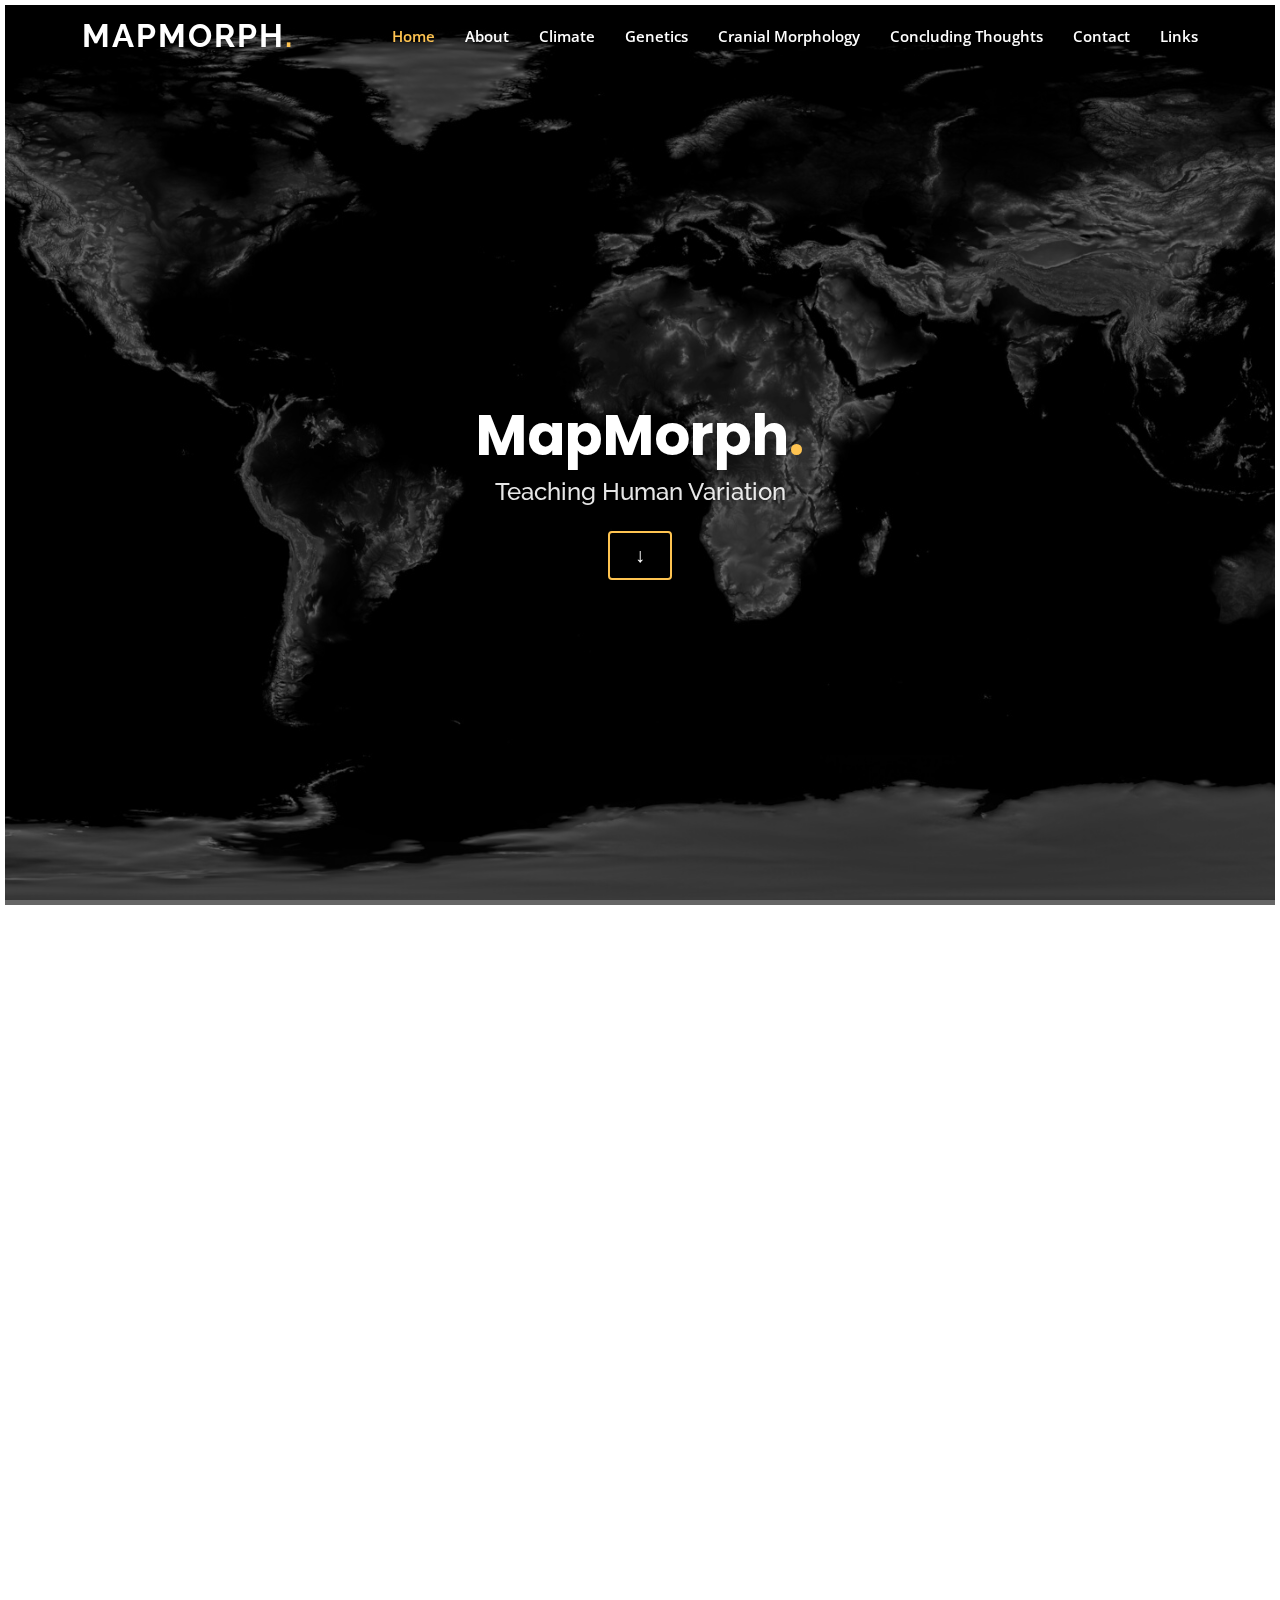
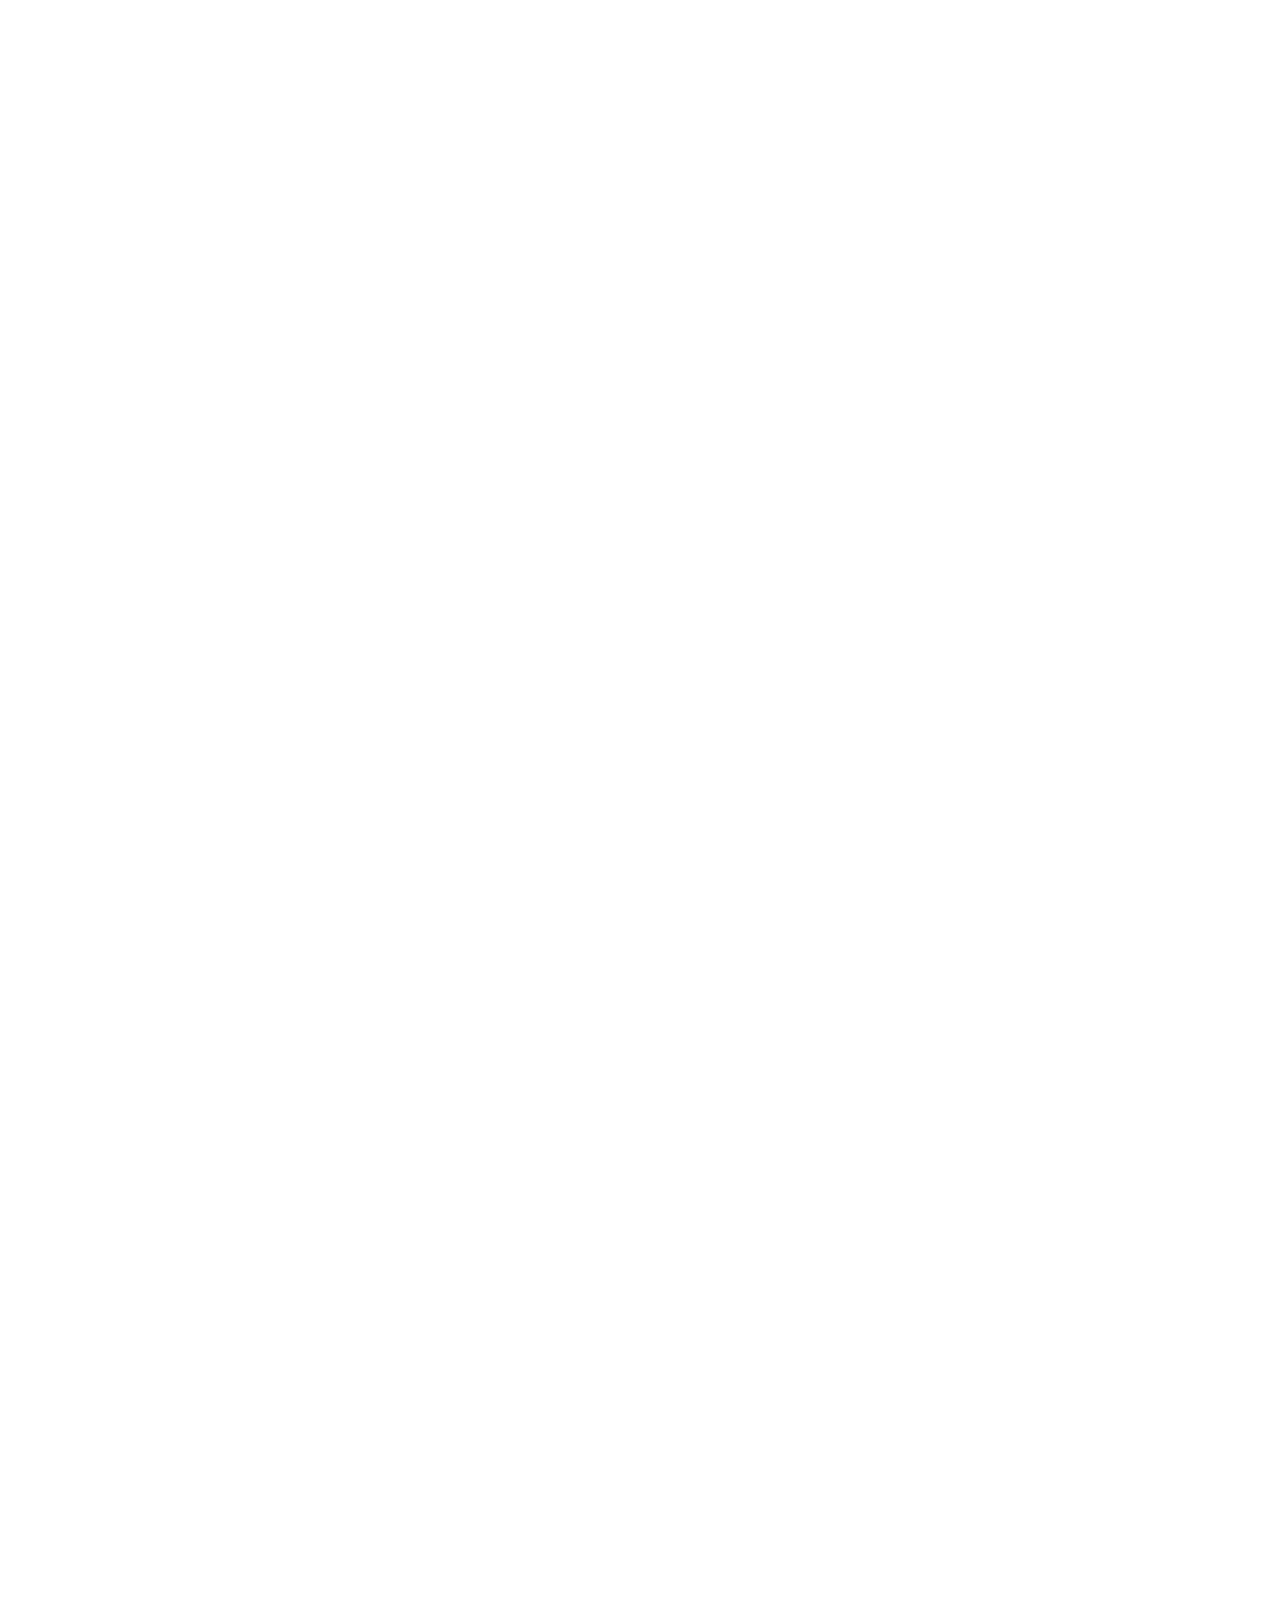
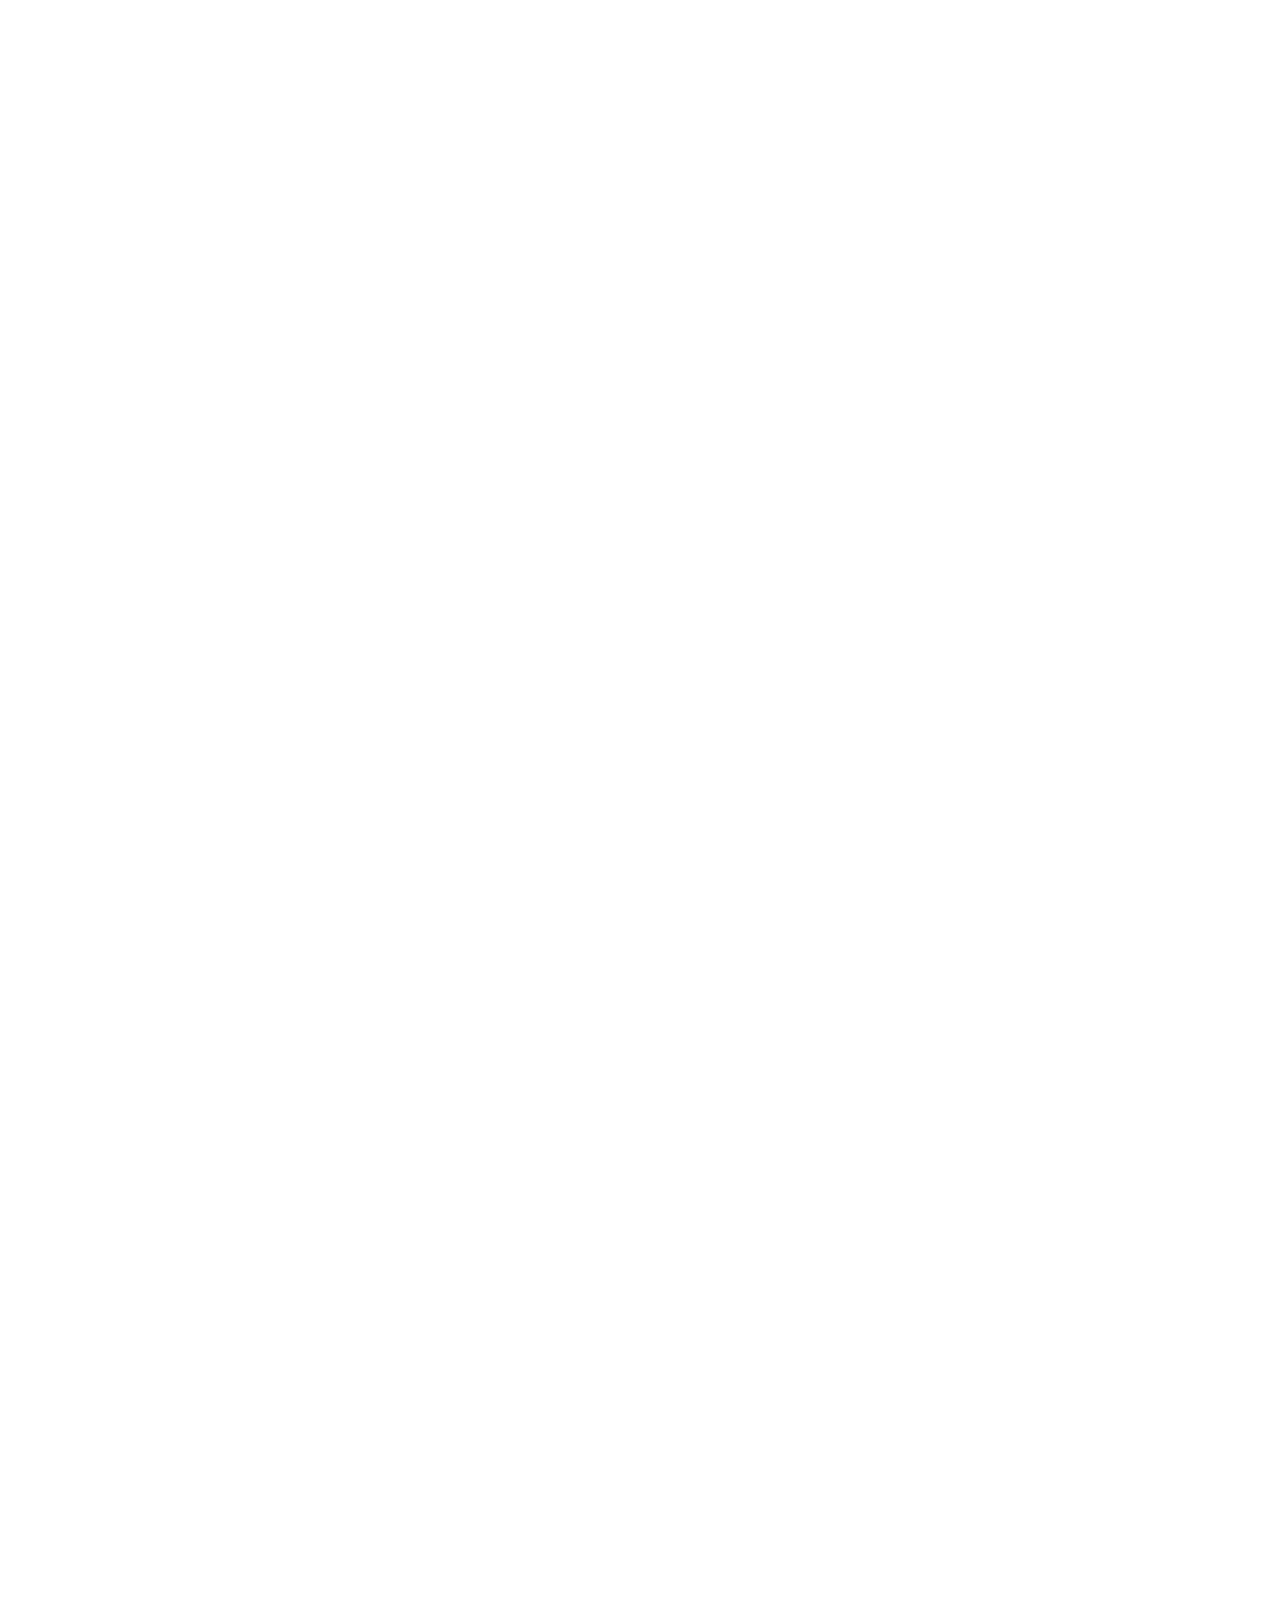
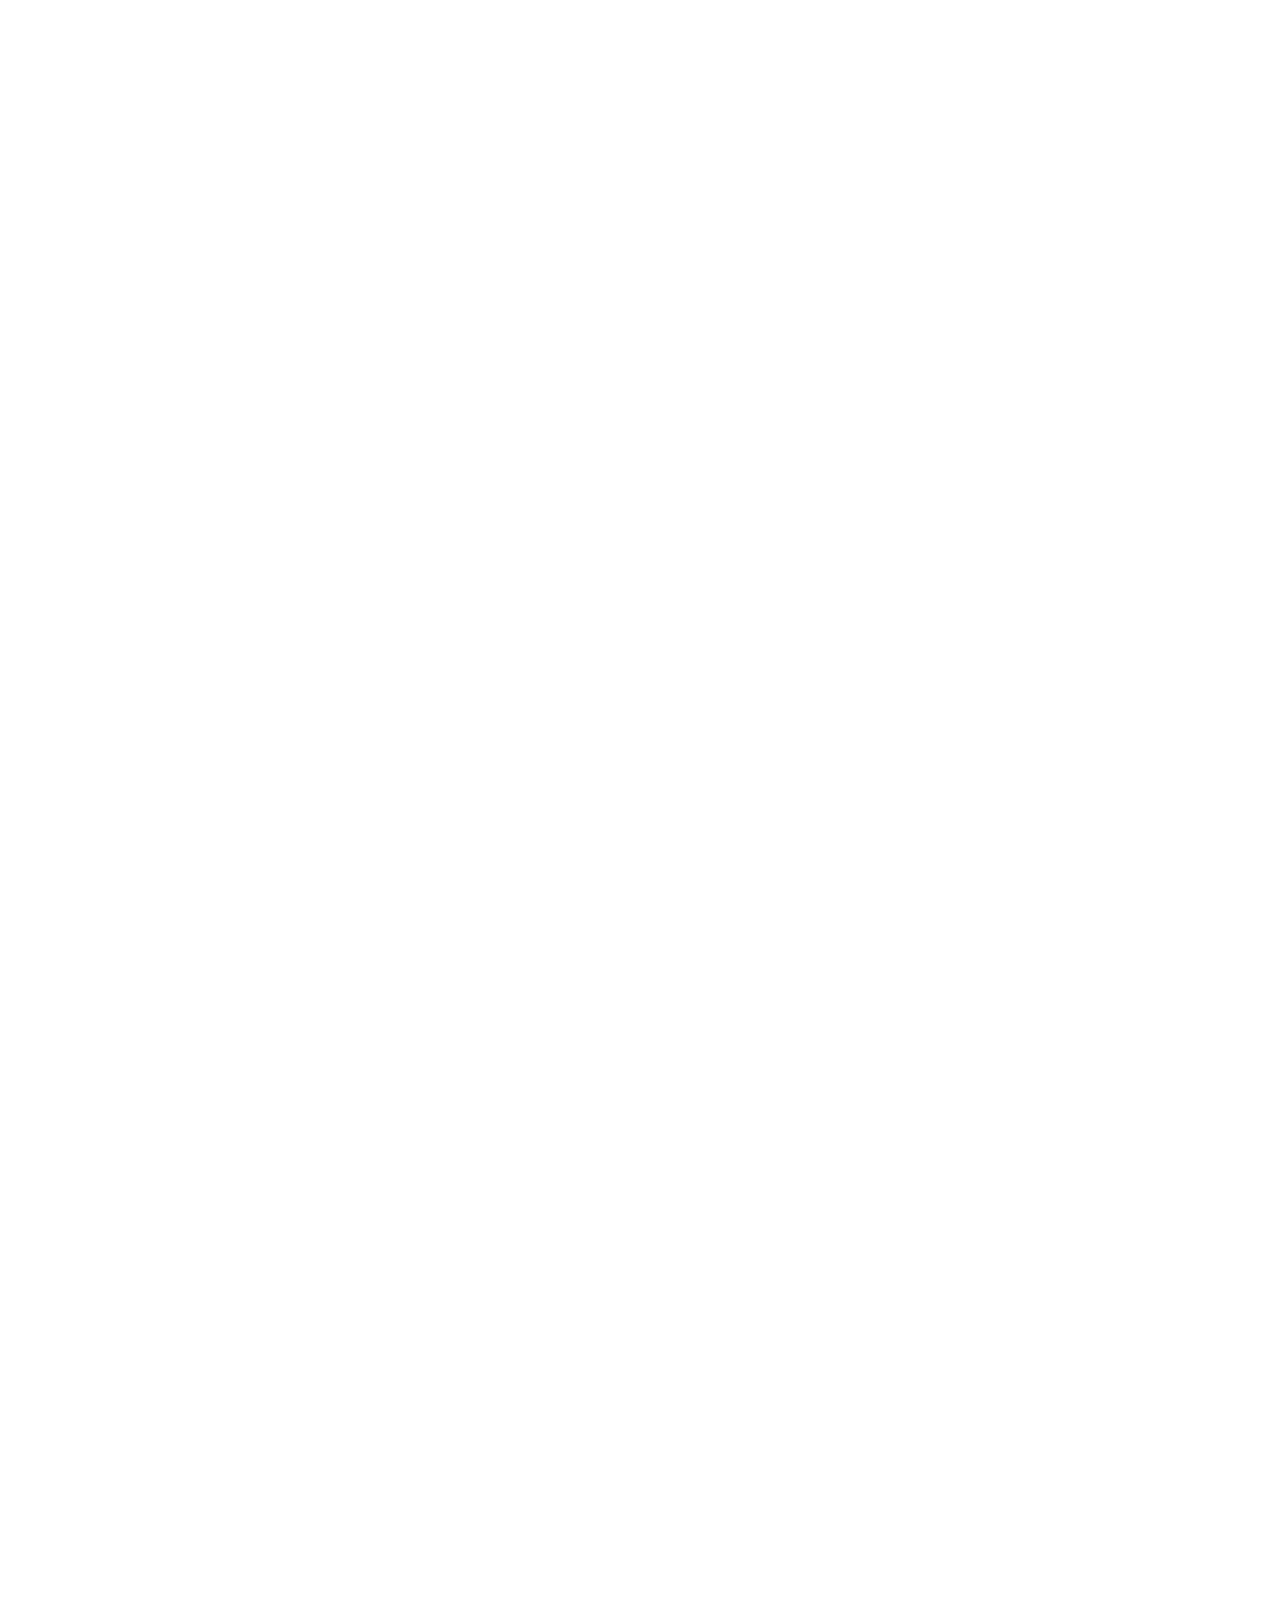
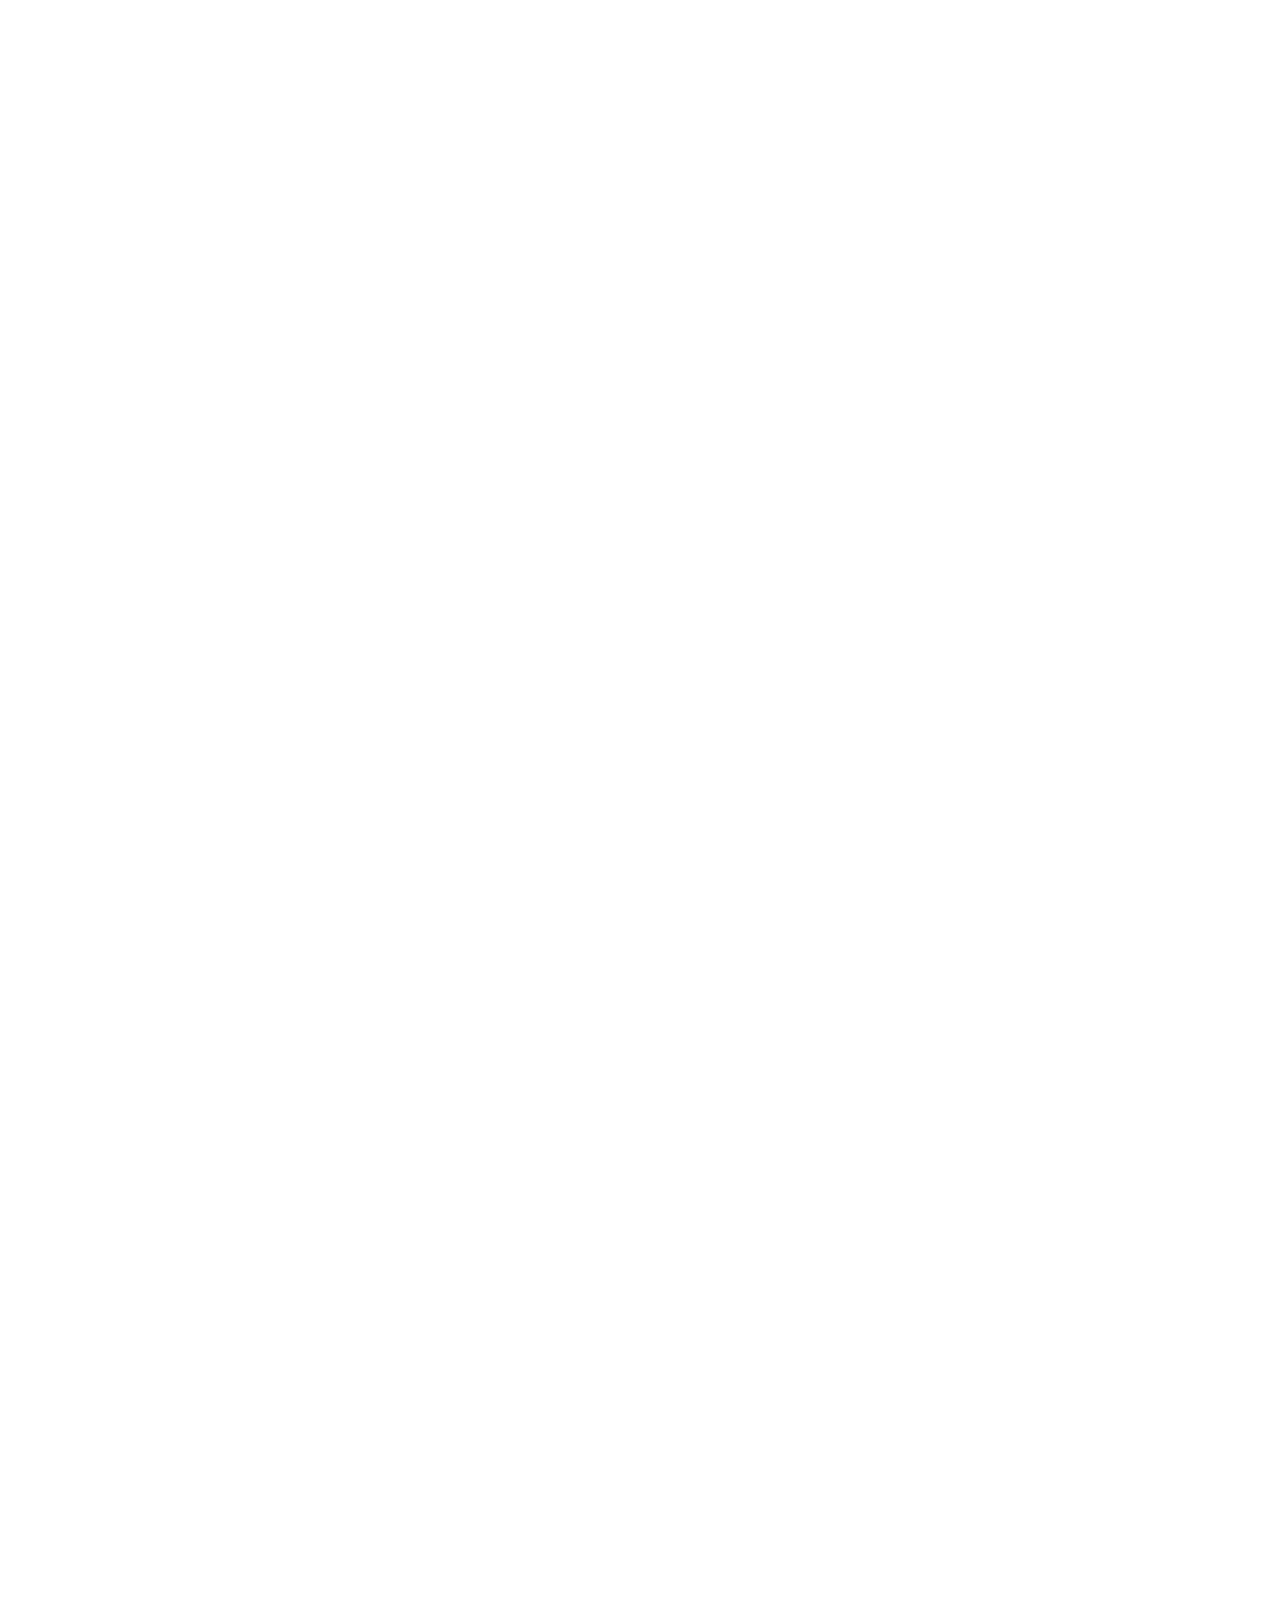
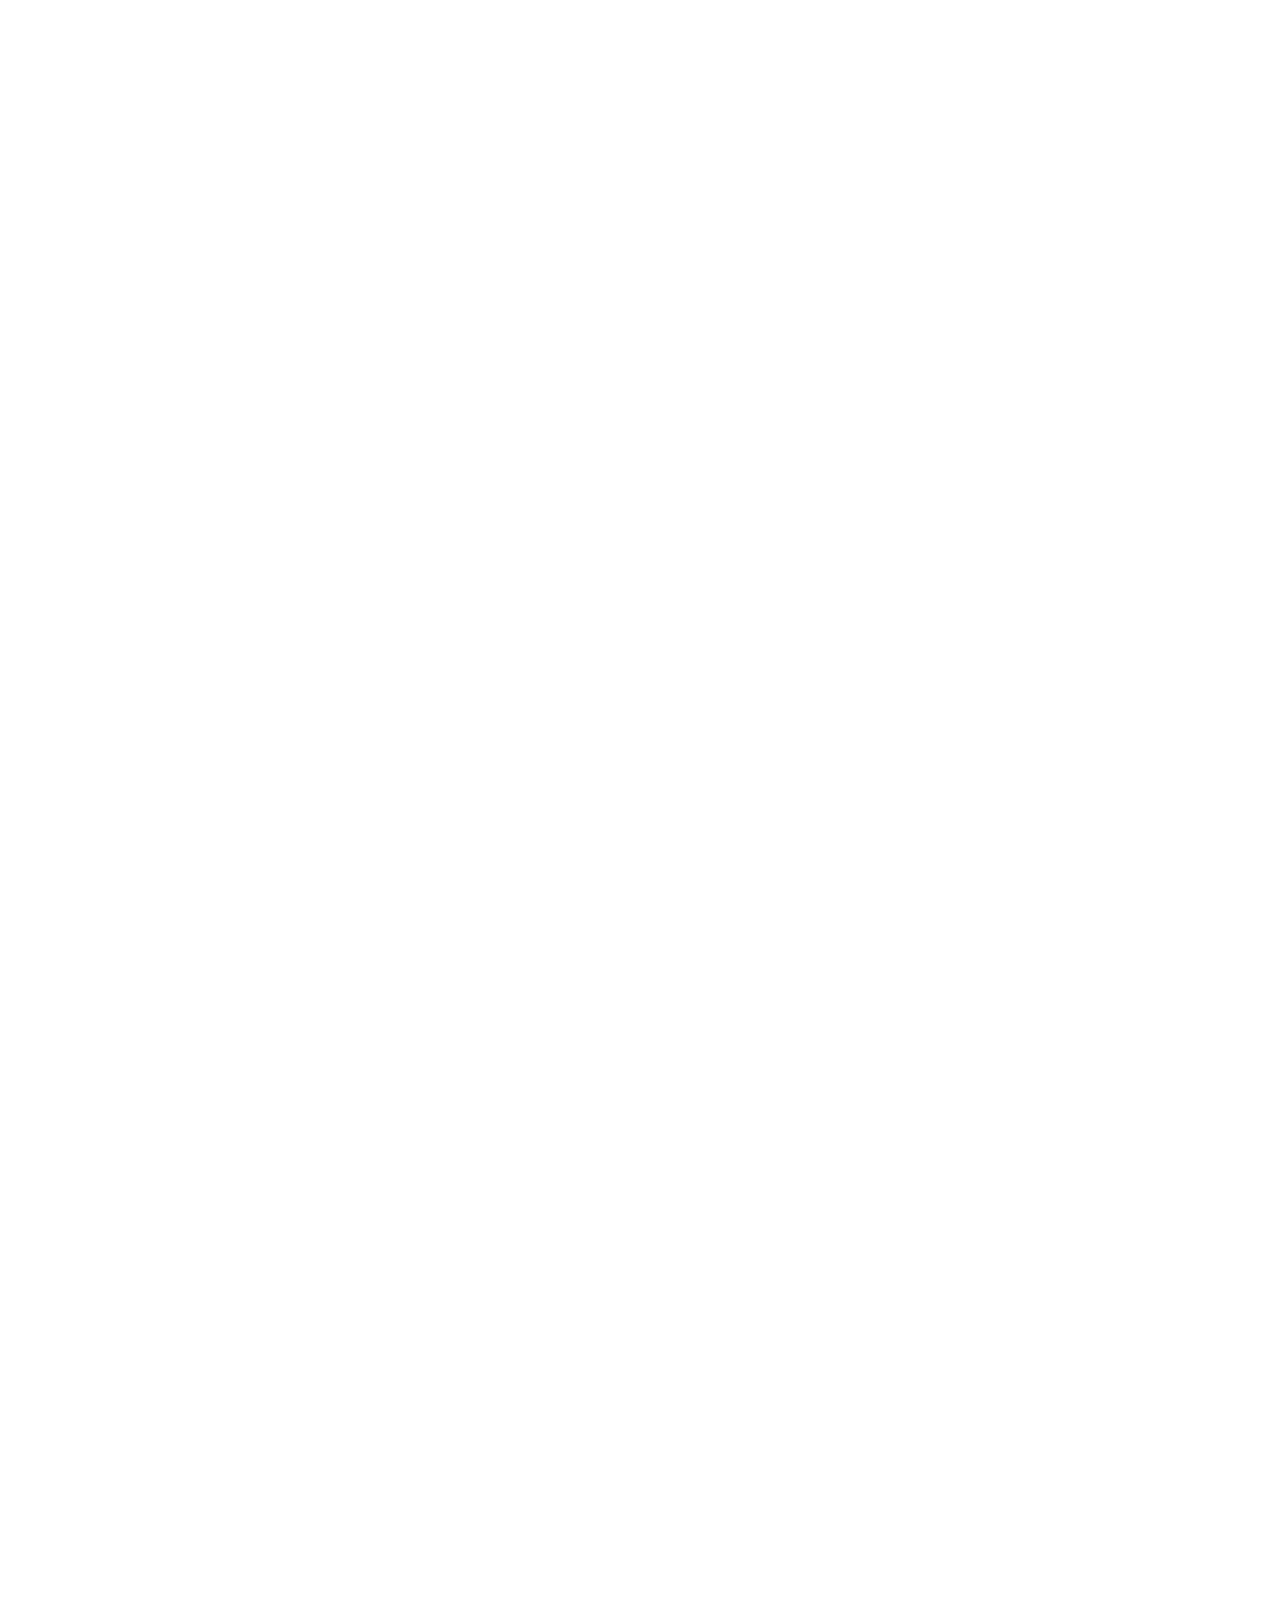
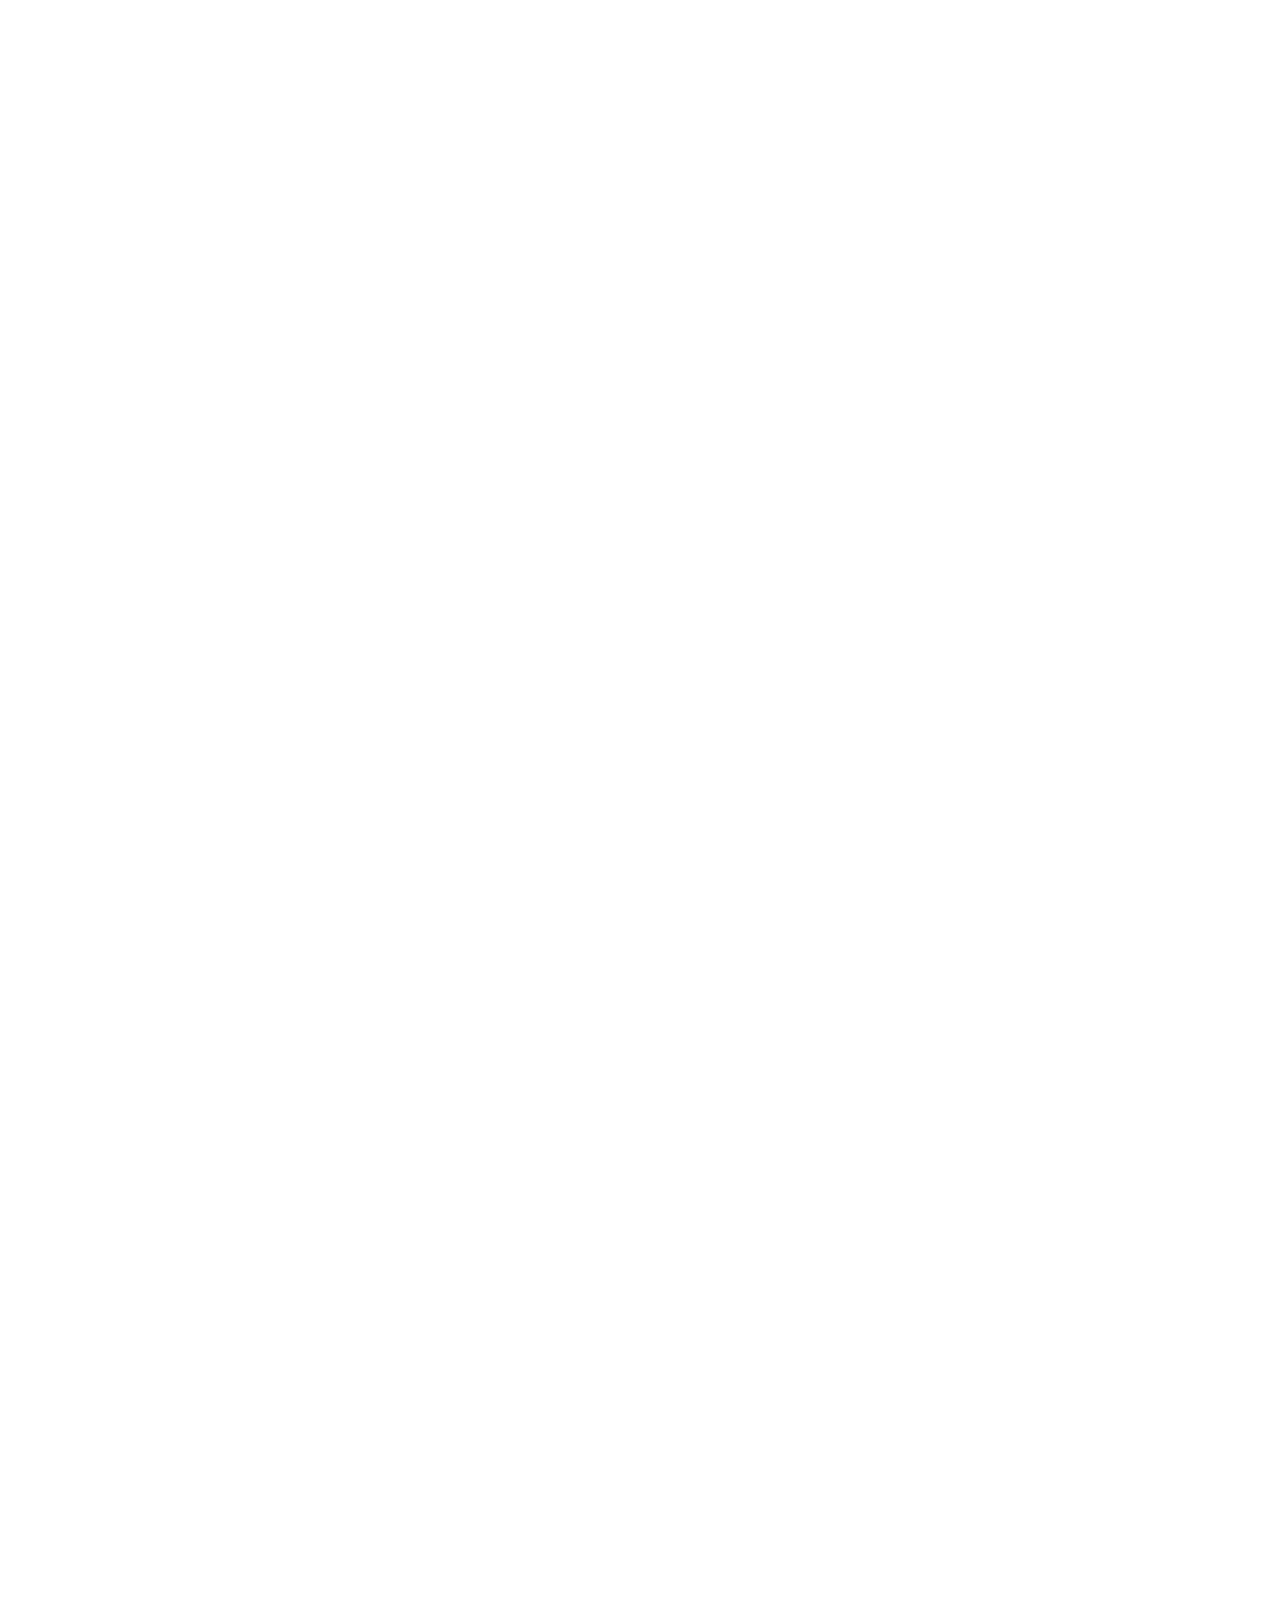
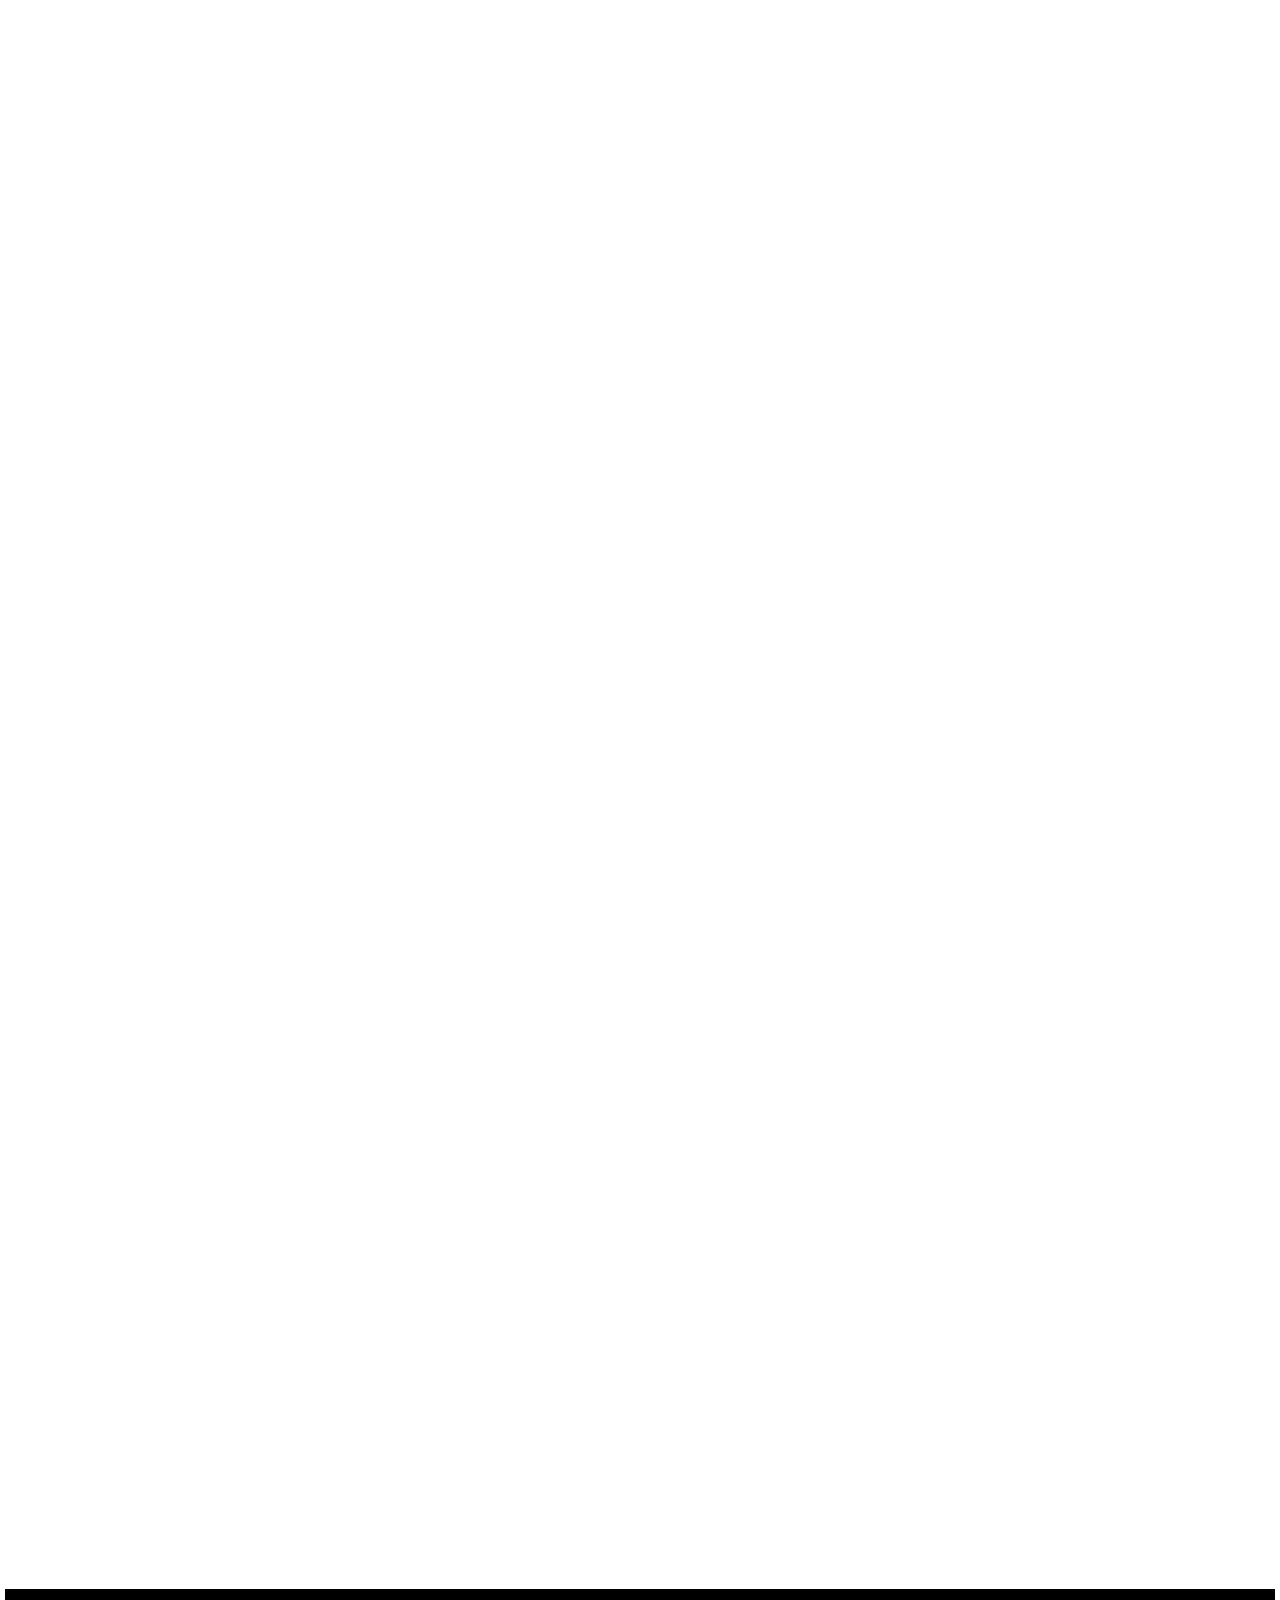
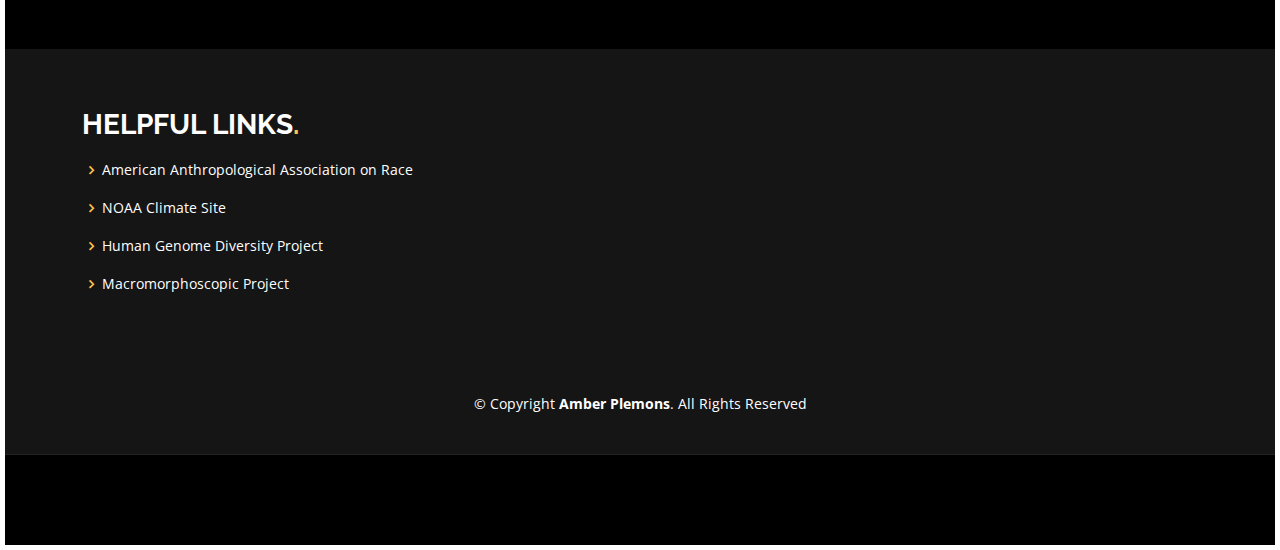
<file: index.html>
<!DOCTYPE html>
<html lang="en">

<head>
  <meta charset="utf-8">
  <meta content="width=device-width, initial-scale=1.0" name="viewport">

  <title>MapMorph</title>
  <meta content="" name="description">
  <meta content="" name="keywords">

  <!-- Favicons -->
  <link href="assets/img/favicon.png" rel="icon">
  <link href="assets/img/apple-touch-icon.png" rel="apple-touch-icon">

  <!-- Google Fonts -->
  <link href="https://fonts.googleapis.com/css?family=Open+Sans:300,300i,400,400i,600,600i,700,700i|Raleway:300,300i,400,400i,500,500i,600,600i,700,700i|Poppins:300,300i,400,400i,500,500i,600,600i,700,700i" rel="stylesheet">

  <!-- Vendor CSS Files -->
  <link href="assets/vendor/aos/aos.css" rel="stylesheet">
  <link href="assets/vendor/bootstrap/css/bootstrap.min.css" rel="stylesheet">
  <link href="assets/vendor/bootstrap-icons/bootstrap-icons.css" rel="stylesheet">
  <link href="assets/vendor/boxicons/css/boxicons.min.css" rel="stylesheet">
  <link href="assets/vendor/glightbox/css/glightbox.min.css" rel="stylesheet">
  <link href="assets/vendor/remixicon/remixicon.css" rel="stylesheet">
  <link href="assets/vendor/swiper/swiper-bundle.min.css" rel="stylesheet">

  <!-- Template Main CSS File -->
  <link href="assets/css/style.css" rel="stylesheet">

  <!-- =======================================================
  * Template Name: Gp - v4.7.0
  * Template URL: https://bootstrapmade.com/gp-free-multipurpose-html-bootstrap-template/
  * Author: BootstrapMade.com
  * License: https://bootstrapmade.com/license/
  ======================================================== -->
  
   <script src='https://api.tiles.mapbox.com/mapbox-gl-js/v0.53.0/mapbox-gl.js'></script>
    <link href='https://api.tiles.mapbox.com/mapbox-gl-js/v0.53.0/mapbox-gl.css' rel='stylesheet' />
        <style>
        body { margin:0; padding:5px; }
          #map { position:absolute; top:0; bottom:0; width:100%; }
    </style>
</head>

<body>

  <!-- ======= Header ======= -->
  <header id="header" class="fixed-top ">
    <div class="container d-flex align-items-center justify-content-lg-between">

      <h1 class="logo me-auto me-lg-0"><a href="index.html">MapMorph<span>.</span></a></h1>
      <!-- Uncomment below if you prefer to use an image logo -->
      <!-- <a href="index.html" class="logo me-auto me-lg-0"><img src="assets/img/logo.png" alt="" class="img-fluid"></a>-->

      <nav id="navbar" class="navbar order-last order-lg-0">
        <ul>
          <li><a class="nav-link scrollto active" href="#hero">Home</a></li>
          <li><a class="nav-link scrollto" href="#about">About</a></li>
		  <li><a class="nav-link scrollto" href="#climate">Climate</a></li>
          <li><a class="nav-link scrollto" href="#genetics">Genetics</a></li>
          <li><a class="nav-link scrollto " href="#morphology">Cranial Morphology</a></li>
          <li><a class="nav-link scrollto" href="#concluding">Concluding Thoughts</a></li>
		  <li><a class="nav-link scrollto" href="#contact">Contact</a></li>
		  <li><a class="nav-link scrollto" href="#links">Links</a></li>
        </ul>
        <i class="bi bi-list mobile-nav-toggle"></i>
      </nav><!-- .navbar -->

      </div>
  </header><!-- End Header -->

  <!-- ======= Hero Section ======= -->
  <section id="hero" class="d-flex align-items-center justify-content-center">
    <div class="container" data-aos="fade-up">

      <div class="row justify-content-center" data-aos="fade-up" data-aos-delay="150">
        <div class="col-xl-6 col-lg-8">
          <h1>MapMorph<span>.</span></h1>
          <h2>Teaching Human Variation</h2>
		  <br>
		  <a href="#about" class="get-started-btn scrollto"style="font-size:20px"><b>&#8595 </b></a>
        </div>
      </div>
    </div>
  </section><!-- End Hero -->

  <main id="main">

    <!-- ======= About Section ======= -->
    <section id="about" class="about">
      <div class="container" data-aos="fade-up">

        <div class="row">
          <div class="col-lg-6 order-1 order-lg-2" data-aos="fade-left" data-aos-delay="100">
            <img src="assets/img/Variation-Skull.jpg" class="img-fluid" alt="">
			<p><i>Dunn, R. R., Spiros, M. C., Kamnikar, K. R., Plemons, A. M., & Hefner, J. T. (2020). Ancestry estimation in forensic anthropology: A review. Wiley Interdisciplinary Reviews: Forensic Science, 2(4), e1369.</i><p>
          </div>

          <div class="col-lg-6 pt-4 pt-lg-0 order-2 order-lg-1 content" data-aos="fade-right" data-aos-delay="100">
            
			 <div class="section-title">
          <h2>About</h2>
          <p>Anthropological Theory in Human Variation</p>
			</div>
			
            <h5 class="fst-italic">
              This website is pedagogical tool for understanding what shapes human variation.
            </h5>
			<p>
			We are all familiar with the concept of race. If you look around, you could assign a race label to each person you see. However, if everyone in the room partakes in this same activity, there is high probability that people will be labeled as belonging to more than one race. This is because race is not biological. It is a social label printed on people based on how others perceive them. Race was created by man to establish a hierarchy, or rank, of the human race. This social hierarchy was created using phenotypic traits to draw arbitrary circles around groups of people giving the appearance that these groupings held biological truths.
			<br>
			</p>
			
			<h5 class="fst-italic"> It is important to first understand the difference between phenotype and genotype.</h5>
			
			<p>
			<ul>
			<li><i class=" ri-check-double-line"></i>
			Phenotype is an individual’s observable physical traits resulting from the interaction of their genotype with their direct environment, such as skin color or shape of the nose. </li>
			
			<li><i class="ri-check-double-line"></i> Genotype which is an individual’s heritable genetics, or the genes that have been passed from the parents. </li>
			</ul>
			
			Phenotype will be the focus of this page given this is what we can easily see with our own eyes and it is what was used to create social race groups throughout history.
			</p>
			
			<h5 class="fst-italic"> A Dark History</h5>
            <p>
              In the early 1900s, people like Earnest Hooten and Ales Hrdlichka, two of the earliest physical anthropologists, conducted research that fueled race theory in the United States. Most of Hrdlichka’s work focused on Native American migration and human variation. Hooten’s work focused on creating racial classification systems using phenotypic traits like hair color, size of the skull, and nose shape, amongst others, to label individuals as Caucasoid, Negroid, or Mongoloid. But he went further to describe behavior traits for each race to aid in criminal investigations. This has had serious implications on the legal system as it leads to the belief that people with darker skin would have a greater chance of being a criminal. In Hooten’s hierarchy, he also placed people of African descent as closely related to apes and giving them less social power than European descendants. Additionally, Hooten and Hrdlichka served on the Committee on the Negro which “focused on the anatomy of blacks and reflected the racism of the time” (<a href="https://www.americananthro.org/ConnectWithAAA/Content.aspx?ItemNumber=2583" target="_blank">AAA Statement on Race</a>). This committee aided in progressing the eugenics movement, a movement to cleanse the human race through selective breeding by eliminating inheritance of undesirable physical, mental, or moral traits. This means that those seen as delinquents, mentally ill, or physically unfit (e.g. dwarfism) could be sterilized through various forms of medical interventions so they could not reproduce.
            </p>
			
			<p>
			<h5 class="fst-italic"> These dark times of America’s history have had lasting impacts on our culture, politics, and even biology. </h5> The act of scientists dictating to the public that race is real, race is a biological truth, and that we can rank all humans based on their phenotype allowed for the U.S. government to feel justified in creating policies that favored European descendants. This led to those who were not of European descent (e.g. Africans, Native Americas, and Chinese) experienced greater rates of poverty and disease due to limited access to resources driven by policy. This culture of division led to many viewing people outside of their social race as “the other” which impacted mating practices. Traditionally, in the U.S., it is less common for people of different social races to mate and reproduce meaning there has been a low degree of genetic exchange between the groups over time. This mating practice has resulted in lasting phenotypic variation between current social race groups meaning that the original arbitrary boundaries drawn around groups of people have has lasting influence in the population genetic structures in the U.S. These practices have allowed the sociopolitical structures to continue to view social races as separate entities, thus, ensuring differential treatment between the groups.
			</p>
			
			<p>
			<h5 class="fst-italic"> Let us return now to the term phenotype. </h5> 
			Anthropologists understand that there is great phenotypic variation amongst the human race and that an individual’s phenotype is determined by their genome and their environment. The human body is a c omplex organism that can adapt and change in order to survive in its environment. This means that while all humans have the genetic material to make skin, noses, and the same physical form, they have small differences that allow them to live in their environment. For example, people living in cold climate need narrower noses than people living in warmer climates. Narrow noses slow down the rate that air is inhaled so that the body can warm the inhaled air before it reaches the lungs. If the air is too cold when it reaches the lungs, the lungs can be damaged. Because people have moved around the world throughout history, anthropologists recognize that phenotypic traits are expressed a different rates between groups and we can never say that one trait is only represented for a specific group of people or social race. This will be explained in greater detail in the Macromorphoscopic Traits module of this page.
			</p>
			
			<p>
			<h5 class="fst-italic"> Please explore the page to learn how climate and genetics creates human phenotypic variation. </h5>
			This variation is continuous across the world and phenotypic traits can be expressed in all races. The goal is to demonstrate that while there is human variation based on population histories, there are no definitive boundaries that can assign someone to a specific group. This outdated belief that social race is rooted in biological truths has had many negative social consequences. When we understand why we see physical differences between people around us, we can see that we are all more alike than we are different and we can begin to ease racial tensions in the current sociopolitical climate. 
			<br>
			<br>
			<h5><i> Change begins with education. </i></h5>
			Continue to learn how climate impacts human variation & explore the helpful links below.
			</p>	
			</div>
        </div>
      </div>
    <!-- ======= Next ======= -->
		
          <div class="container" data-aos="zoom-in">
		<br>
<a href="#climate" class="get-started-btn scrollto" style="color: black;">CLIMATE &#8595</a>
      </div>
    </section>
	
	<!-- End About Section -->
	
    <!-- ======= Climate Section ======= -->
   <section id="climate" class="climate">
      <div class="container" data-aos="fade-up">

        <div class="row">
          <div class="col-lg-6 order-1 order-lg-2" data-aos="fade-left" data-aos-delay="100">
            <img src="assets/img/NOA.png" class="img-fluid" alt="">
			<p><i>Source: <a href="https://www.noaa.gov/news/new-us-climate-normals-are-here-what-do-they-tell-us-about-climate-change">NOAA</a></i><p>
          </div>

          <div class="col-lg-6 pt-4 pt-lg-0 order-2 order-lg-1 content" data-aos="fade-right" data-aos-delay="100">
          <div class="section-title">
          <h2>Climate</h2>
          <p>Climate and Human Variation</p>
			</div>

            <p>
              The human body can respond, or adapt, to environmental stress in several ways to increase their chance of surviving, including <b>acclimation</b>, <b>acclimatization</b>, and <b>developmental acclimatization</b>.
            </p>
			<p>
			<ul>
			<li><i class="ri-check-double-line"></i>
			<b>Acclimation</b>: short-term changes that occur quickly after experiencing stress; Example: sweating to cool down the body. This response is not permanent and occurs in the person’s normal environment. </li>
			<br>
			<li><i class="ri-check-double-line"></i> <b>Acclimatization</b>: long-term changes to physiological stress, especially when the person has moved to a new environment; Example: increase in rates of metabolism, respiration, and blood circulation in hot climates. </li>
			<br>
			<li><i class="ri-check-double-line"></i> <b>Developmental Acclimatization</b>: physiological changes during growth and development that help the individual thrive in their environment; Example: larger chest sizes in people who grow up in high altitudes. </li>
			</ul>
			</p>
			
			<p>These three forms of human adaptation demonstrate plasticity, or the ability to change physiologically in response to environmental stress to increase the chance of surviving.</p>
			
			<h5 class="fst-italic">Anthropologists typically turn to Bergmann’s rule and Allen’s rule to teach these concepts.</h5>
			
			<p>
			<ul>
			<li><i class="ri-check-double-line"></i>
			<b>Bergmann’s Rule</b>: Simply put, Bergmann’s rule argues that among mammals of similar shape, larger mammals will lose heat from their bodies at faster rates than smaller mammals due to more body surface. It also states that among mammals with similar size, those with linear shapes lose heat faster than those that are non-linear. This means that humans with smaller body sizes are better adapted for cold climates while larger body sizes are better adapted for hot climates.</li>
			<br>
			<li><i class="ri-check-double-line"></i> <b>Allen’s Rule</b>: This rule states that mammals in cold climates more frequently have short, bulky limbs while those in hot climates tend to have long, slender limbs. Similar to Bergmann’s rule, these patterns of human body size and shape allow for the body to regulate their body temperature where short limbs allow less heat to leave the body and long limbs increase the loss of heat.</li>
			</ul>
			</p>
			
			<h5 class="fst-italic">These rules also influence the size and shape of the skull.</h5>
			<p>Anthropologists collect measurements and morphological information of the human skull to determine ancestry and study pattern of human variation as it is rich with information. Generally speaking, crania, or skulls, are wider relative to length for populations living in colder climates than those in warm climates. Again, this adaptive trait allows for the skull to release heat faster in warm climates and slow down heat loss in cold climates in order to protect the temperature of the brain and increase the chance of surviving. While this phenomenon initiated as developmental acclimatization, the trait became naturally selected over time to increase the overall crania shape and size for a population. This creates variation between groups of people.
			</p>
			
			
			<h5 class="fst-italic">One final notable trend in human plasticity is the shape of size of the nose.</h5>
			<p>Both, anthropological and clinical research have found evidence of the relationship between nasal size and shape and climate, specifically temperature and humidity levels. Populations in cold climates tend to have narrower noses than those in warm climates. This allows the nasal cavity time to regulate the temperature of cold inhaled air before it reaches the lungs and potentially damaging the lungs. Additionally, populations in dry climates tend to have narrower noses than those in humid climates. This again allows the nasal cavity time to regulate inhaled air using the mucous membranes.
			</p>
			
			
			<h5 class="fst-italic">The image in this section, taken from the National Oceanic and Atmospheric Association website, depicts the temperature difference from 1901 through 2020.</h5>
			
			<p>
			If the world temperatures continue to increase and temperatures remain higher, we will start to see changes in physical form, such as nose and cranial size and shape, to adapt to the warmer environments. We can combine this type of climate data to anthropological research to observe how and why phenotypic variation exists.
			</p>
			
			
			<h5><i> It is important to understand how climate shapes human form over time and space to grasp the continuity of human variation. </i></h5>

			<p> While populations may share their genetic makeup, one group may have lived in a very different environment for extended periods of time, causing significant phenotypic divergences from their ancestral lineage. Therefore, generalizing about phenotypes for large groups of people who share ancestral links without considering their environment is illogical.
			<br>
			<br>
			Continue to the next page to learn how genetics impacts human variation.
			</p>	
			</div>
        </div>
      </div>
    <!-- ======= Next ======= -->
   	  <div class="container" data-aos="zoom-in">
		<br>
<a href="#genetics" class="get-started-btn scrollto" style="color: black;">GENETICS &#8595</a>
      </div>
    </section>
	<!-- End Climate Section -->
	
    <!-- ======= Genetics Section ======= -->
   <section id="genetics" class="genetics">
      <div class="container" data-aos="fade-up">


          <div class="section-title">
          <h2>Genetics</h2>
          <p>Genetics and Human Variation</p>
			</div>

            <p>
            Throughout history, humans have been highly mobile creatures. Populations have moved across the landscape, migrated to new regions of the world, and interacted with other groups of people. As they encounter other populations, they may have exchanged genes with other populations through various mating practices causing the shift in their population genetic makeup. This movement of alleles from one population to another is known as gene flow. This exchange of alleles will eventually cause the populations to become more similar genetically over time. As populations increase in size, gene flow causes an increase of variation within populations as new genes are being introduced while causing a decrease in variation between populations.
			
			<img src="assets/img/Genetics1.png" class="img-fluid" alt="">
			<p><i>Source: <a href="https://www.khanacademy.org/science/ap-biology/natural-selection/hardy-weinberg-equilibrium/a/hardy-weinberg-mechanisms-of-evolution">Khan Academy</a></i><p>
			  
            Many factors can influence gene flow, such as geographic distance, geographic barriers, and nonrandom mating. It has been well documented that geographic space limits gene flow between populations because they have less of a chance of coming into contact with one another. Similarly, geographic barriers have limited gene flow in the past as people migrating on foot generally choose the most efficient way to move across the landscape. This means that landforms, such as mountain ranges and large bodies of water, will interrupt population movement and limit gene flow between groups on either side of the landform.
			
			Nonrandom mating refers to the pattern of mate choice within a population and influence genotype and phenotype frequencies. For example, the creation of social race in the U.S. made it culturally taboo to mate between races for much of our history. This has greatly influence the rate of genetic exchange between social races influencing genetic phenotypic variation within our country.
			
			<img src="assets/img/Genetics2.png" class="img-fluid" alt="">
			<p><i>Source: <a href="https://www.khanacademy.org/science/ap-biology/natural-selection/hardy-weinberg-equilibrium/a/hardy-weinberg-mechanisms-of-evolution">Khan Academy</a></i><p>
			
			Due to the vast coverage of people across the world, humans show less genetic diversity than other primates due to our increased ability to exchange genes. Other primates exists in small pockets of the world (i.e. have great geographic space between groups) and, therefore, are limited in their ability to exchange genes and the populations become more genetically diverse over time. The recent development of large genetic databases, such as the Human Genome Diversity Project (HGDP) and 1000 Genomes Project has made it possible for anthropologists to examine the relationships of population genetic structures and phenotype between populations around the world. A link to the HGDP is provided if you would like to learn more about this project.


			Overall, population genetic structures are ever-changing and are influenced by many environmental and cultural factors. The rate of gene flow can change over time as culture changes. However, as the human population continues to increase, people are living closer together, and the rate of human movement increases due to improved travel, populations will become more genetically similar due to increased gene flow between groups. Given the relatively low genetic variation in the human population, people who appear to have great phenotypic variation likely are fairly similar genetically.
			<br>
			<br>
			Continue to the next page to learn about variation in human crania.
			</p>	
			</div>
        </div>
      </div>
    <!-- ======= Next ======= -->
   	   <div class="container" data-aos="zoom-in">
		<br>
<a href="#morphology" class="get-started-btn scrollto" style="color: black;">MORPHOLOGY &#8595</a>
      </div>
    </section>
	<!-- End Genetics Section -->
	
	    <!-- ======= Cranial Morphology Section ======= -->
   <section id="morphology" class="morphology">
      <div class="container" data-aos="fade-up">

          <div class="section-title">
          <h2>Morphology</h2>
          <p>Cranial Morphological Variation</p>
				</div>

            
            <h5 class="fst-italic">Forensic anthropologists use shape and size of the human skeleton to estimate ancestry of unidentified, deceased individuals.</h5> <p>Ancestry is one of the major clues for identifying human remains because it is one of the first ways people describe missing persons. Forensic anthropologists will build a biological profile for a set of skeletal remains to try to identify the individual. The biological profile will include age, sex, ancestry, stature, and any individualizing features, such as evidence of fractures that occurred during life or any dental work, such as fillings. The biological profile is a direct reflection of what would be incorporated into a missing person report created by law enforcement. The anthropological data can then be matched with missing persons reports to identify the skeleton as a missing person.</p>
		
			<h5 class="fst-italic">Ancestry can be estimated using measurements and morphological features of the skeleton and dentition.</h5> <p>These data are compared to worldwide reference datasets to determine the individual’s geographic origins. The problem then arises when anthropologists report ancestry and the legal system translates ancestry into social race classifications for identification. The anthropologist is bound to conform to social structures of race rather than using their more refined system that would increase the likelihood of identifying the individual. This is because geographic origins are more accurate information rather than classifying the individual as white, black, or Asian, the common 3-group framework used in the legal system.
			</p>
			
			<h5 class="fst-italic">The 3-group system is problematic because it is combines populations across large geographic space with diverse population histories into a single group.</h5> <p>For example, the Asian population would represent Native American, Hispanic, and mainland Asian groups. These groups have lived in very different environments and have had little to no genetic exchange between them for long periods of time and have little to no cultural affiliations. Therefore, placing these groups under a single umbrella is essentially meaningless. Furthermore, many studies have found even using the groupings Hispanics or mainland Asians comprehensively is flawed as there is great regional variation. In the climate and genetics modules of this page, you learned that language and geographic barriers impact the rate of gene flow between regions and can increase phenotypic variation within these groups.
			<br>
			In the past, ancestry of a skull was determined by examining a list of traits and determining whether each trait was present or absent. A list of traits for were provided for each or the 3 ancestral groups (European, African, or Asian) which assumed the traits as discrete, meaning that each trait is represented for only one group and did not overlap between the groups. We know now that cranial morphological traits are exhibited across the groups at varying rates. The frequency of these traits can be recorded for geographic origins to develop a reference database for comparing a set of unidentified skeletal remains to estimate ancestry based on the combination of traits present.
			</p>
			
			<h5 class="fst-italic">In 2009, Dr. Joseph Hefner developed a method for scoring the degree of expression of 17 morphological features in the craniofacial skeleton.</h5> <p>These traits are known as macromorphoscopic (MMS) traits (see below). Since the development of this method, Dr. Hefner has been working to build a worldwide reference dataset of MMS trait data to capture to range of human facial variation across the world.
			</p>
			
			<h5 class="fst-italic">Below you will find 3 maps depicting how three facial skeletal features vary across space.</h5> <p> These three features, known as Nasal Aperture Width (NAW), Interorbital Breadth (IOB), and Postbregamtic Depression (PBD), were selected because they are traditionally viewed as discrete African traits. The maps demonstrate how these traits vary in expression within a population that has traditionally been grouped as a single entity.
			<br>		
			There are many language and geographic barriers in Africa that control gene flow between these regions. Additionally, there are some regions of Africa that are lush, humid, jungle environments while some regions a dry, desert environments. The variation in environments requires different phenotypic traits to increase the ability to survive.
			</p>
			
			<h5><b>Nasal Aperture Width </b></h5>
			<p>
			The first map depicts the frequency of wide nasal aperture width between countries. NAW is scored in the MMS method as narrow, intermediate, or wide and is scored relative to the width of the individual’s facial width. While African descendants were traditionally believed to all have wide nasal openings, only 7 of the 17 countries had at least 75% of the population with wide nasal apertures, 6 countries had between 50 and 75%, 2 had between 25 and 50%, and 2 had between 0 and 25%. Interestingly, the countries with higher frequencies are primarily adjacent to large bodies of water while those with lower frequencies are all inland. This may be a result of humidity controlling width of the nose.
			</p>
			</br>
			
<div class="container">
  <div class="row">
    <div class="col">
      <figure>
		<img src="assets/img/NAW.jpg" style='width: 500px; height: 335px; top: 0px; bottom: 20px' class="img-fluid" alt="">
		<figcaption><i>Image capture from Macromorphoscopic Software. Hefner(2018)</i></figcaption>
	      </figure>
    </div>
    <div class="col">

		<div id='NAWmap' style='width: 650px; height: 350px; top: 0px; bottom: 20px'>
		<script>
		mapboxgl.accessToken = 'pk.eyJ1IjoicGxlbW9uc2EiLCJhIjoiY2puNmJ4ZTM4MTk0cTNrcW95NmtwcWJnZiJ9.xdWhLsQeQKvK6nNXIWsIqg';
                var NAWmap = new mapboxgl.Map({
                container: 'NAWmap',
                style: 'mapbox://styles/plemonsa/cjv45k30l18je1fo0kczbf0xc',
                center: [25, 0.331443],
                zoom: 1.6
		});
		
		
			map.on('load', function() {
  			var layers = ['0-25', '26-50', '51-75', '76-100'];
  			var colors = ['#dadafi', '#afafde', '#5959c0', '#292965'];
			});
			
			for (i = 0; i < layers.length; i++) {
  			var layer = layers[i];
  			var color = colors[i];
  			var item = document.createElement('div');
  			var key = document.createElement('span');
  			key.className = 'legend-key';
  			key.style.backgroundColor = color;

  			var value = document.createElement('span');
  			value.innerHTML = layer;
  			item.appendChild(key);
  			item.appendChild(value);
  			legend.appendChild(item);
                	
			}

	
		</script>
		    </div>
  </div>

	     </div>
			<h5><b>Interorbital Breadth</b></h5>
			<p>
			The second map shows variation of wide interorbital breadths. IOB is scored in the MMS method as narrow, intermediate, or wide and is scored relative to the width of the individual’s facial width. Similar to NAW, interorbital breadth has traditionally been described as wide in the African population. Of the 17 countries observed, 10 have at least 75% of the population with wide interorbital breadths, 3 have between 50 and 75%, 3 have between 25 and 50%, and 1 has 25% or less. An interesting pattern to note here for future research is that those with lower frequencies cluster near the equator, meaning narrower interorbital breadths may be an adaptive trait for hot, humid climates. An alternative answer is that the overall facial skeleton is wider to increase surface area in order to release heat from the brain, causing underscoring of the interorbital breadth.
			</p>
			
			<div class="container">
  <div class="row">
    <div class="col">
      <figure>
		<img src='assets/img/IOB.jpg' style='width: 500px; height: 228px; top: 0px; bottom: 20px' class="center">
		<figcaption><i>Image capture from Macromorphoscopic Software. Hefner(2018)</i></figcaption>
	      </figure>
    </div>
    <div class="col">

		<div id='IOBmap' style='width: 650px; height: 350px; top: 0px; bottom: 20px' >
                <script>
                mapboxgl.accessToken = 'pk.eyJ1IjoicGxlbW9uc2EiLCJhIjoiY2puNmJ4ZTM4MTk0cTNrcW95NmtwcWJnZiJ9.xdWhLsQeQKvK6nNXIWsIqg';
		var IOBmap = new mapboxgl.Map({
		container: 'IOBmap',
		style: 'mapbox://styles/plemonsa/cjuo8gm8y08as1fpny5mbndva',
                center: [25, 0.331443],
                zoom: 1.6
                });

		map.on('load', function() {
  			var layers = ['0-25', '26-50', '51-75', '76-100'];
  			var colors = ['#dadafi', '#afafde', '#5959c0', '#292965'];
			});
		</script>
		    </div>
  </div>

	     </div>

			<h5><b>Postbregmatic Depression</b></h5>
			<p>
			The final map depicts the presence of postbregmatic depression across space. PBD is scored as either present or absent in the MMS method and is a dip in the top of the skull just behind the frontal bone, or the forehead. The cause of this depression is still somewhat debated but has traditionally been viewed as a discrete African trait. This map is particularly interesting because only 5 of the 17 countries have frequencies of at least 75% presence of a PBD, 8 have between 50 and 75%, and 4 have between 0 and 25% presence rates. This means that not only is the trait not as indicative of African ancestry as traditionally believed, but it also appears to be fairly variable within the population.
			</p>
		<div class="container">
  <div class="row">
    <div class="col">
      <figure>
		<img src='assets/img/PBD.jpg' style='width: 361px; height: 400px; top: 0px; bottom: 20px' class="center">
		<figcaption><i>Image capture from Macromorphoscopic Software. Hefner(2018)</i></figcaption>
	      </figure>
    </div>
    <div class="col">

		<div id='PBDmap' style='width: 650px; height: 350px; top: 0px; bottom: 20px'>
                <script>
                mapboxgl.accessToken = 'pk.eyJ1IjoicGxlbW9uc2EiLCJhIjoiY2puNmJ4ZTM4MTk0cTNrcW95NmtwcWJnZiJ9.xdWhLsQeQKvK6nNXIWsIqg';
		var PBDmap = new mapboxgl.Map({
		container: 'PBDmap',
		style: 'mapbox://styles/plemonsa/cjuo8gake0aiw1ft1mxy39ntl',
                center: [25, 0.331443],
                zoom: 1.6
                });

		map.on('load', function() {
  			var layers = ['0-25', '26-50', '51-75', '76-100'];
  			var colors = ['#dadafi', '#afafde', '#5959c0', '#292965'];
			});
                </script>
		    </div>
  </div>

	     </div>
				
			<h5 class="fst-italic">Overall, patterns of NAW, IOB, and PBD trait scores show that cranial morphological features cannot be assumed as discrete traits and the presence or absence of a trait does not equal a definitive ancestry determination.</h5>
			
			<p> We must take into consideration that genetics and climate across space will influence phenotypic expression and that all human phenotypes are on a continuum. Therefore, arbitrary circles cannot be drawn around groups.
			<br>
			<br>
			<p>Continue to the next page to read concluding remarks.
			</p>	
			</div>
        </div>
      </div>
    <!-- ======= Next ======= -->
   	
      <div class="container" data-aos="zoom-in">
		<br>
<a href="#concluding" class="get-started-btn scrollto" style="color: black;">CONCLUSION &#8595</a>
      </div>
    </section>
	<!-- End Morphology Section -->
	
	
	    <!-- ======= Concluding Thoughts
 ======= -->
   <section id="concluding" class="concluding">
      <div class="container" data-aos="fade-up">

        <div class="row">
          <div class="col-lg-6 order-1 order-lg-2" data-aos="fade-left" data-aos-delay="100">
            <img src="assets/img/Variation-Skull.jpg" class="img-fluid" alt="">
			<p><i>Dunn, R. R., Spiros, M. C., Kamnikar, K. R., Plemons, A. M., & Hefner, J. T. (2020). Ancestry estimation in forensic anthropology: A review. Wiley Interdisciplinary Reviews: Forensic Science, 2(4), e1369.</i><p>
          </div>

          <div class="col-lg-6 pt-4 pt-lg-0 order-2 order-lg-1 content" data-aos="fade-right" data-aos-delay="100">
          <div class="section-title">
          <h2>Conclusion</h2>
          <p>Concluding Thoughts</p>
			</div>

            <p>
              <h5 class="fst-italic">For many years, anthropologists have been screaming that race is not biological and that we are all one race.</h5> <p>Biologically, this is true. However, arguing that we are one race does a disservice in attempting to create a trajectory for racial equality. Claiming that we are one race essentially ignores the painful history and implications of the establishment of social races and discredits sentiments of those still suffering in our current sociopolitical climate. </p>


			<h5 class="fst-italic">It is important that we recognize our past and celebrate diversity rather than drawing arbitrary lines between people based on the way they look.</h5> 
			<p>The long history of viewing people as the “other” based on phenotypic traits has had lasting effects in our society. All those not included within the confines of “white America” have been subjected to poverty, higher rates of disease, and higher infant mortality rates, to name a few. Governmental policies were created in the past to keep large populations of people in lower socioeconomic status in order to exploit them and/or take their resources. Those policies continue to cause inequality in our country today between people based on phenotypic variation.
			<br>
			<br>
			However, you now know that phenotypic variation is a result of a population’s history, their genetic structure, and the climate in which they live. You also learned that the human population has relatively low genetic variation. Given that phenotypic variation is continuous and no phenotypic traits are discrete to a single population, arbitrary circles cannot and should not be drawn around groups of people based on their appearances. Thus, these historical notions of social race cannot and should not be used to create policy or play a role in our sociopolitical climate.
			</p>	
			</div>
        </div>
      </div>
    
    </section>
	<!-- End Conclusion Section -->
	

    <!-- ======= Contact Section ======= -->
    <section id="contact" class="contact">
      <div class="container" data-aos="fade-up">

        <div class="section-title">
          <h2>Contact</h2>
          <p>Contact Me</p>
        </div>
        
              <div class="member-info">
                <h4>Amber Plemons, Ph.D. Candidate</h4>
                <span>Michigan State University</span>
				
				<div class="social">
                  <a href=""><i class="bi bi-envelope"></i></a>
                  <a href=""><i class="bi bi-twitter"></i></a>
                  <a href=""><i class="bi bi-linkedin"></i></a>
                </div>
              </div>
            </div>
             
            
</section>

  </main><!-- End #main -->

  <!-- ======= Footer ======= -->
  <footer id="footer">
   <section id="links">
    <div class="footer-top">
      <div class="container">
        <div class="row">

          
            <div class="footer-info">
              <h3>Helpful Links<span>.</span></h3>

          <div class="footer-links">
            <ul>
              <li><i class="bx bx-chevron-right"></i> <a href="https://www.americananthro.org/ConnectWithAAA/Content.aspx?ItemNumber=2583">American Anthropological Association on Race</a></li>
              <li><i class="bx bx-chevron-right"></i> <a href="https://www.noaa.gov/climate">NOAA Climate Site</a></li>
              <li><i class="bx bx-chevron-right"></i> <a href="https://www.internationalgenome.org/data-portal/data-collection/hgdp">Human Genome Diversity Project</a></li>
              <li><i class="bx bx-chevron-right"></i> <a href="http://macromorphoscopic.com/">Macromorphoscopic Project</a></li>

            </ul>
          </div>

          <div class="col-lg-3 col-md-6 footer-links">
            

        </div>
      </div>
    </div>

    <div class="container">
      <div class="copyright">
        &copy; Copyright <strong><span>Amber Plemons</span></strong>. All Rights Reserved
      </div>
      <div class="credits">
        <!-- All the links in the footer should remain intact. -->
        <!-- You can delete the links only if you purchased the pro version. -->
        <!-- Licensing information: https://bootstrapmade.com/license/ -->
        <!-- Purchase the pro version with working PHP/AJAX contact form: https://bootstrapmade.com/gp-free-multipurpose-html-bootstrap-template/ -->
        
      </div>
    </div>
  </footer><!-- End Footer -->

  <div id="preloader"></div>
  <a href="#" class="back-to-top d-flex align-items-center justify-content-center"><i class="bi bi-arrow-up-short"></i></a>

  <!-- Vendor JS Files -->
  <script src="assets/vendor/purecounter/purecounter.js"></script>
  <script src="assets/vendor/aos/aos.js"></script>
  <script src="assets/vendor/bootstrap/js/bootstrap.bundle.min.js"></script>
  <script src="assets/vendor/glightbox/js/glightbox.min.js"></script>
  <script src="assets/vendor/isotope-layout/isotope.pkgd.min.js"></script>
  <script src="assets/vendor/swiper/swiper-bundle.min.js"></script>
  <script src="assets/vendor/php-email-form/validate.js"></script>

  <!-- Template Main JS File -->
  <script src="assets/js/main.js"></script>

</body>

</html>
</file>
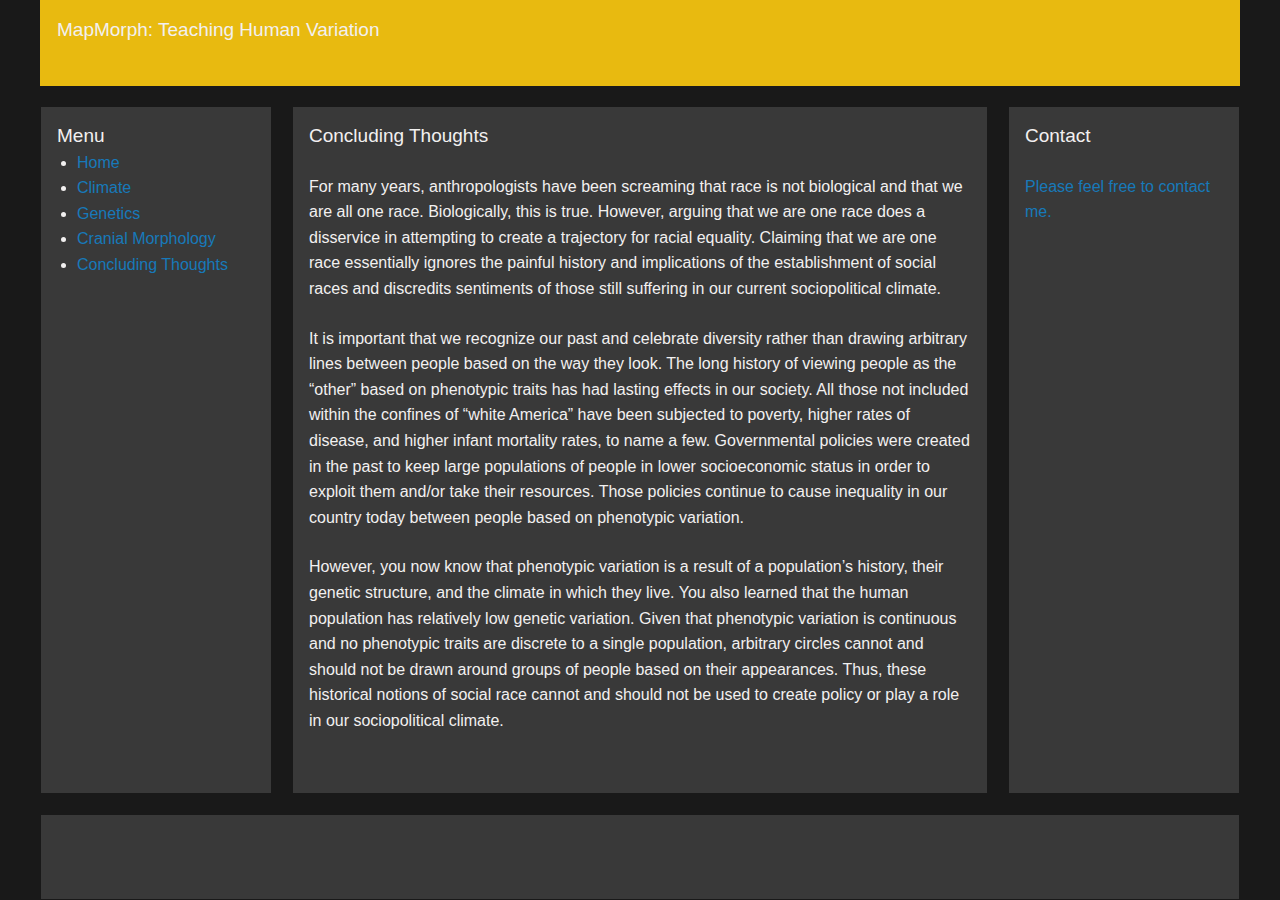
<file: Concluding.html>
<!doctype html>
<html class="no-js" lang="en" dir="ltr">
  <head>
    <meta charset="utf-8">
    <meta http-equiv="x-ua-compatible" content="ie=edge">
    <meta name="viewport" content="width=device-width, initial-scale=1.0">
    <title>MapMorph</title>
    <link rel="stylesheet" href="css/foundation.css">
    <link rel="stylesheet" href="css/app.css">
  </head>
 
   <body>
      <div class="grid-container">
      <div class="grid-x grid-padding-x">
        <div class="holy-grail-grid">
          <div class="holy-grail-header">
            <h3>MapMorph: Teaching Human Variation</h3>
          </div>
        <div class="holy-grail-left">
          <h3>Menu</h3>
          <ul>
              <li><a href="index.html">Home</a></li>
              <li><a href="Climate.html">Climate</a></li>
              <li><a href="Genetic.html">Genetics</a></li>
              <li><a href="MMS.html">Cranial Morphology</a></li>
              <li><a href="Concluding.html">Concluding Thoughts</a></li>
            </ul>
        </div>
          
         <div class="holy-grail-middle">
           <h3>Concluding Thoughts</h3>
           </br>
           <p>For many years, anthropologists have been screaming that race is not biological and that we are all one race. 
             Biologically, this is true. However, arguing that we are one race does a disservice in attempting to create a trajectory 
             for racial equality. Claiming that we are one race essentially ignores the painful history and implications of the 
             establishment of social races and discredits sentiments of those still suffering in our current sociopolitical climate. 
           </p>
           </br>
          <p>It is important that we recognize our past and celebrate diversity rather than drawing arbitrary lines between people 
            based on the way they look. The long history of viewing people as the “other” based on phenotypic traits has had lasting 
            effects in our society. All those not included within the confines of “white America” have been subjected to poverty, 
            higher rates of disease, and higher infant mortality rates, to name a few. Governmental policies were created in the past 
            to keep large populations of people in lower socioeconomic status in order to exploit them and/or take their resources. 
            Those policies continue to cause inequality in our country today between people based on phenotypic variation. 
          </p>
          </br>
          <p>However, you now know that phenotypic variation is a result of a population’s history, their genetic structure, and the 
            climate in which they live. You also learned that the human population has relatively low genetic variation. Given that 
            phenotypic variation is continuous and no phenotypic traits are discrete to a single population, arbitrary circles cannot 
            and should not be drawn around groups of people based on their appearances. Thus, these historical notions of social race 
            cannot and should not be used to create policy or play a role in our sociopolitical climate. 
        </p>
        </br>
        
         </div>
          
          <div class="holy-grail-right">
            <h3>Contact</h3>
            </br>
              <p><a href="http://anthropology.msu.edu/author/plemonsa/">Please feel free to contact me.</a></p>
          </div>
          
          <div class="holy-grail-footer">
            <p><p>
          </div>  
      </div>
           

    <script src="js/vendor/jquery.js"></script>
    <script src="js/vendor/what-input.js"></script>
    <script src="js/vendor/foundation.js"></script>
    <script src="js/app.js"></script>
  </body>
</html>
</file>
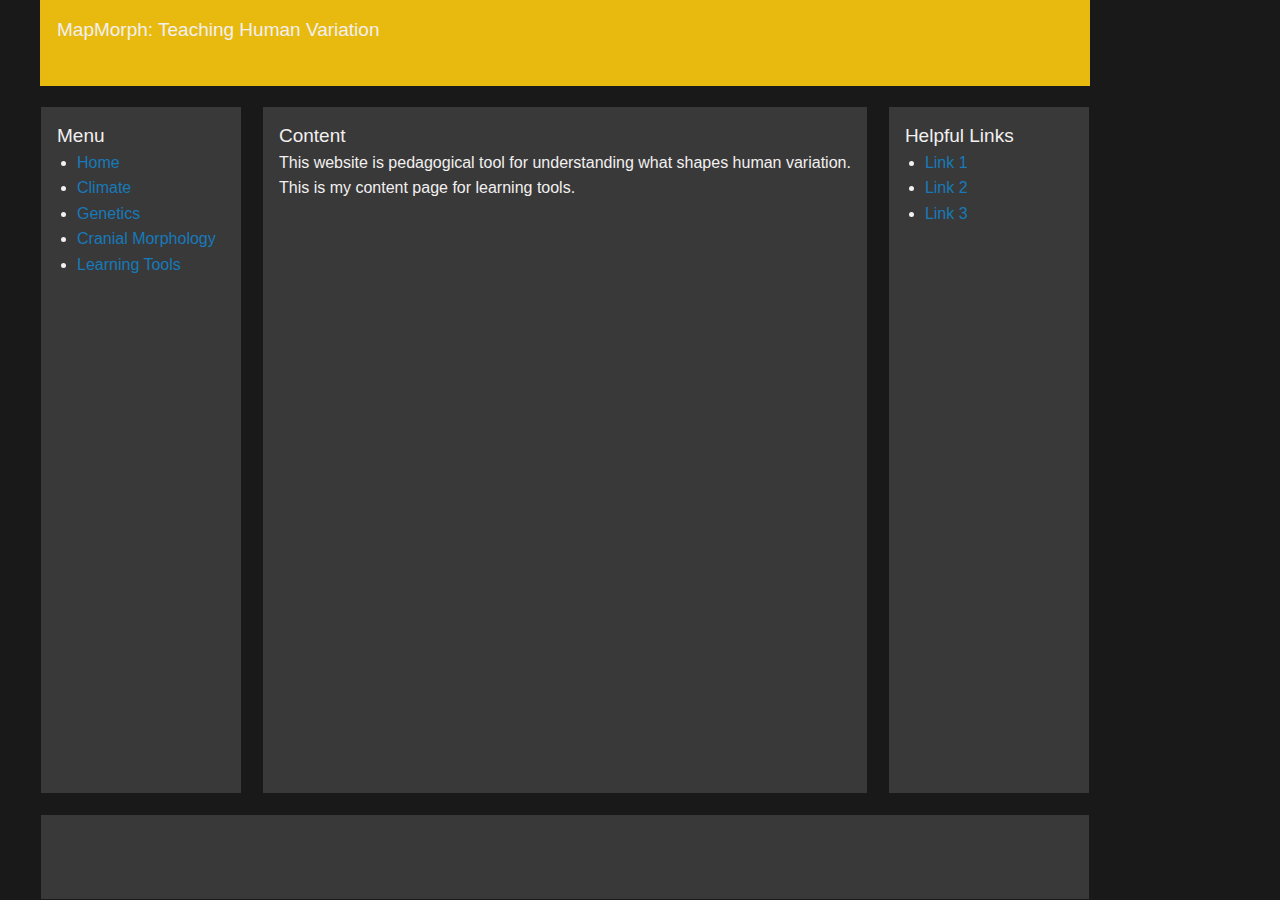
<file: Learning.html>
<!doctype html>
<html class="no-js" lang="en" dir="ltr">
  <head>
    <meta charset="utf-8">
    <meta http-equiv="x-ua-compatible" content="ie=edge">
    <meta name="viewport" content="width=device-width, initial-scale=1.0">
    <title>MapMorph</title>
    <link rel="stylesheet" href="css/foundation.css">
    <link rel="stylesheet" href="css/app.css">
  </head>
 
   <body>
      <div class="grid-container">
      <div class="grid-x grid-padding-x">
        <div class="holy-grail-grid">
          <div class="holy-grail-header">
            <h3>MapMorph: Teaching Human Variation</h3>
          </div>
        <div class="holy-grail-left">
          <h3>Menu</h3>
          <ul>
              <li><a href="index.html">Home</a></li>
              <li><a href="Climate.html">Climate</a></li>
              <li><a href="Genetic.html">Genetics</a></li>
              <li><a href="MMS.html">Cranial Morphology</a></li>
              <li><a href="Learning.html">Learning Tools</a></li>
            </ul>
        </div>
          
         <div class="holy-grail-middle">
           <h3>Content</h3>
           <p>This website is pedagogical tool for understanding what shapes human variation.</p>
           <p>This is my content page for learning tools.</p>
         </div>
          
          <div class="holy-grail-right">
            <h3>Helpful Links</h3>
            <ul>
              <li><a href="#">Link 1</a></li>
              <li><a href="#">Link 2</a></li>
              <li><a href="#">Link 3</a></li>
            </ul>
          </div>
          
          <div class="holy-grail-footer">
            <p><p>
          </div>  
      </div>
           

    <script src="js/vendor/jquery.js"></script>
    <script src="js/vendor/what-input.js"></script>
    <script src="js/vendor/foundation.js"></script>
    <script src="js/app.js"></script>
  </body>
</html>
</file>
<file: css/app.css>
.holy-grail-grid {
  display: -ms-grid;
  display: grid;
  -ms-grid-columns: 1fr 3fr 1fr;
      grid-template-columns: 1fr 3fr 1fr;
  -ms-grid-rows: 1fr 8fr 1fr;
      grid-template-rows: 1fr 8fr 1fr;
  grid-gap: 20px;
  height: 100vh;
}

@media screen and (max-width: 60em) {
  .holy-grail-grid {
    -ms-grid-rows: 2fr 1fr 5fr 1fr;
        grid-template-rows: 2fr 1fr 5fr 1fr;
  }
}

.holy-grail-left,
.holy-grail-middle,
.holy-grail-right,
.holy-grail-footer {
  padding: 1rem;
  border: 1px solid #191919;
  background-color: #393939;
}

.holy-grail-header {
  padding: 1rem;
  border: 1px solid #E8BA10;
  background-color: #E8BA10;
}


.holy-grail-header {
  -ms-grid-column: 1;
      grid-column-start: 1;
  grid-column-end: 4;
  -ms-grid-row: 1;
      grid-row-start: 1;
}

@media screen and (max-width: 60em) {
  .holy-grail-left {
    -ms-grid-row: 2;
        grid-row-start: 2;
    -ms-grid-column: 1;
        grid-column-start: 1;
    grid-column-end: 4;
  }
}

@media screen and (max-width: 60em) {
  .holy-grail-middle {
    -ms-grid-row: 3;
        grid-row-start: 3;
    -ms-grid-column: 1;
        grid-column-start: 1;
    grid-column-end: 4;
  }
}

@media screen and (max-width: 60em) {
  .right-nav {
    -ms-grid-row: 4;
        grid-row-start: 4;
    -ms-grid-column: 1;
        grid-column-start: 1;
    grid-column-end: 4;
  }
}

.holy-grail-footer {
  -ms-grid-column: 1;
      grid-column-start: 1;
  grid-column-end: 4;
}

h1,
h2,
h3,
h4,
h5,
h6,
pre,
form,
p,
blockquote,
th,
td {
  margin: 0;
  padding: 0; 
  font-color: FFFFFF}

h1, .h1,
h2, .h2,
h3, .h3,
h4, .h4,
h5, .h5,
h6, .h6 {
  font-family: "Helvetica Neue", Helvetica, Roboto, Arial, sans-serif;
  font-style: normal;
  font-weight: normal;
  color: FFFFFF;
  text-rendering: optimizeLegibility; }
  h1 small, .h1 small,
  h2 small, .h2 small,
  h3 small, .h3 small,
  h4 small, .h4 small,
  h5 small, .h5 small,
  h6 small, .h6 small {
    line-height: 0;
    color: #FFFFFF; }

.button {
  display: inline-block;
  vertical-align: middle;
  margin: 0 0 1rem 0;
  padding: 0.85em 1em;
  border: 1px solid transparent;
  border-radius: 0;
  -webkit-transition: background-color 0.25s ease-out, color 0.25s ease-out;
  transition: background-color 0.25s ease-out, color 0.25s ease-out;
  font-family: inherit;
  font-size: 0.9rem;
  -webkit-appearance: none;
  line-height: 1;
  text-align: center;
  cursor: pointer;
  background-color: #E8BA10;
  color: #000000; }
  [data-whatinput='mouse'] .button {
    outline: 0; }

.map-overlay {
  position: absolute;
  bottom: 0;
  right: 0;
  background: rgba(255, 255, 255, 0.8);
  margin-right: 20px;
  font-family: Arial, sans-serif;
  overflow: auto;
  border-radius: 3px;
}

#features {
  top: 0;
  height: 100px;
  margin-top: 20px;
  width: 250px;
}

#legend {
  padding: 10px;
  box-shadow: 0 1px 2px rgba(0, 0, 0, 0.1);
  line-height: 18px;
  height: 150px;
  margin-bottom: 40px;
  width: 100px;
}

.legend-key {
  display: inline-block;
  border-radius: 20%;
  width: 10px;
  height: 10px;
  margin-right: 5px;
}
</file>
<file: assets/css/style.css>
/**
* Template Name: Gp - v4.7.0
* Template URL: https://bootstrapmade.com/gp-free-multipurpose-html-bootstrap-template/
* Author: BootstrapMade.com
* License: https://bootstrapmade.com/license/
*/

/*--------------------------------------------------------------
# General
--------------------------------------------------------------*/
body {
  font-family: "Open Sans", sans-serif;
  color: #444444;
}

a {
  color: #ffc451;
  text-decoration: none;
}

a:hover {
  color: #ffd584;
  text-decoration: none;
}

h1, h2, h3, h4, h5, h6 {
  font-family: "Raleway", sans-serif;
}

/*--------------------------------------------------------------
# Back to top button
--------------------------------------------------------------*/
.back-to-top {
  position: fixed;
  visibility: hidden;
  opacity: 0;
  right: 15px;
  bottom: 15px;
  z-index: 996;
  background: #ffc451;
  width: 40px;
  height: 40px;
  border-radius: 4px;
  transition: all 0.4s;
}
.back-to-top i {
  font-size: 28px;
  color: #151515;
  line-height: 0;
}
.back-to-top:hover {
  background: #151515;
}
.back-to-top:hover i {
  color: #ffc451;
}
.back-to-top.active {
  visibility: visible;
  opacity: 1;
}

/*--------------------------------------------------------------
# Preloader
--------------------------------------------------------------*/
#preloader {
  position: fixed;
  top: 0;
  left: 0;
  right: 0;
  bottom: 0;
  z-index: 9999;
  overflow: hidden;
  background: #151515;
}

#preloader:before {
  content: "";
  position: fixed;
  top: calc(50% - 0px);
  left: calc(50% - 30px);
  border: 6px solid #ffc451;
  border-top-color: #151515;
  border-bottom-color: #151515;
  border-radius: 50%;
  width: 60px;
  height: 60px;
  -webkit-animation: animate-preloader 1s linear infinite;
  animation: animate-preloader 1s linear infinite;
}

@-webkit-keyframes animate-preloader {
  0% {
    transform: rotate(0deg);
  }
  100% {
    transform: rotate(360deg);
  }
}

@keyframes animate-preloader {
  0% {
    transform: rotate(0deg);
  }
  100% {
    transform: rotate(360deg);
  }
}
/*--------------------------------------------------------------
# Disable aos animation delay on mobile devices
--------------------------------------------------------------*/
@media screen and (max-width: 768px) {
  [data-aos-delay] {
    transition-delay: 0 !important;
  }
}
/*--------------------------------------------------------------
# Header
--------------------------------------------------------------*/
#header {
  transition: all 0.5s;
  z-index: 997;
  padding: 15px 0;
}
#header.header-scrolled, #header.header-inner-pages {
  background: rgba(0, 0, 0, 0.8);
}
#header .logo {
  font-size: 32px;
  margin: 0;
  padding: 0;
  line-height: 1;
  font-weight: 700;
  letter-spacing: 2px;
  text-transform: uppercase;
}
#header .logo a {
  color: #fff;
}
#header .logo a span {
  color: #ffc451;
}
#header .logo img {
  max-height: 40px;
}

/*--------------------------------------------------------------
#  Get Startet Button
--------------------------------------------------------------*/
.get-started-btn {
  color: #fff;
  border-radius: 4px;
  padding: 7px 25px 8px 25px;
  white-space: nowrap;
  transition: 0.3s;
  font-size: 14px;
  display: inline-block;
  border: 2px solid #ffc451;
}
.get-started-btn:hover {
  background: #ffbb38;
  color: #343a40;
}
@media (max-width: 992px) {
  .get-started-btn {
    padding: 7px 20px 8px 20px;
    margin-right: 15px;
  }
}

/*--------------------------------------------------------------
# Navigation Menu
--------------------------------------------------------------*/
/**
* Desktop Navigation 
*/
.navbar {
  padding: 0;
}
.navbar ul {
  margin: 0;
  padding: 0;
  display: flex;
  list-style: none;
  align-items: center;
}
.navbar li {
  position: relative;
}
.navbar a, .navbar a:focus {
  display: flex;
  align-items: center;
  justify-content: space-between;
  padding: 10px 0 10px 30px;
  font-size: 15px;
  font-weight: 600;
  color: #fff;
  white-space: nowrap;
  transition: 0.3s;
}
.navbar a i, .navbar a:focus i {
  font-size: 12px;
  line-height: 0;
  margin-left: 5px;
}
.navbar a:hover, .navbar .active, .navbar .active:focus, .navbar li:hover > a {
  color: #ffc451;
}
.navbar .dropdown ul {
  display: block;
  position: absolute;
  left: 14px;
  top: calc(100% + 30px);
  margin: 0;
  padding: 10px 0;
  z-index: 99;
  opacity: 0;
  visibility: hidden;
  background: #fff;
  box-shadow: 0px 0px 30px rgba(127, 137, 161, 0.25);
  transition: 0.3s;
}
.navbar .dropdown ul li {
  min-width: 200px;
}
.navbar .dropdown ul a {
  padding: 10px 20px;
  font-size: 14px;
  text-transform: none;
  color: #151515;
  font-weight: 400;
}
.navbar .dropdown ul a i {
  font-size: 12px;
}
.navbar .dropdown ul a:hover, .navbar .dropdown ul .active:hover, .navbar .dropdown ul li:hover > a {
  background-color: #ffc451;
}
.navbar .dropdown:hover > ul {
  opacity: 1;
  top: 100%;
  visibility: visible;
}
.navbar .dropdown .dropdown ul {
  top: 0;
  left: calc(100% - 30px);
  visibility: hidden;
}
.navbar .dropdown .dropdown:hover > ul {
  opacity: 1;
  top: 0;
  left: 100%;
  visibility: visible;
}
@media (max-width: 1366px) {
  .navbar .dropdown .dropdown ul {
    left: -90%;
  }
  .navbar .dropdown .dropdown:hover > ul {
    left: -100%;
  }
}

/**
* Mobile Navigation 
*/
.mobile-nav-toggle {
  color: #fff;
  font-size: 28px;
  cursor: pointer;
  display: none;
  line-height: 0;
  transition: 0.5s;
}

@media (max-width: 991px) {
  .mobile-nav-toggle {
    display: block;
  }

  .navbar ul {
    display: none;
  }
}
.navbar-mobile {
  position: fixed;
  overflow: hidden;
  top: 0;
  right: 0;
  left: 0;
  bottom: 0;
  background: rgba(0, 0, 0, 0.9);
  transition: 0.3s;
  z-index: 999;
}
.navbar-mobile .mobile-nav-toggle {
  position: absolute;
  top: 15px;
  right: 15px;
}
.navbar-mobile ul {
  display: block;
  position: absolute;
  top: 55px;
  right: 15px;
  bottom: 15px;
  left: 15px;
  padding: 10px 0;
  background-color: #fff;
  overflow-y: auto;
  transition: 0.3s;
}
.navbar-mobile a, .navbar-mobile a:focus {
  padding: 10px 20px;
  font-size: 15px;
  color: #151515;
}
.navbar-mobile a:hover, .navbar-mobile .active, .navbar-mobile li:hover > a {
  color: #151515;
  background-color: #ffc451;
}
.navbar-mobile .getstarted, .navbar-mobile .getstarted:focus {
  margin: 15px;
}
.navbar-mobile .dropdown ul {
  position: static;
  display: none;
  margin: 10px 20px;
  padding: 10px 0;
  z-index: 99;
  opacity: 1;
  visibility: visible;
  background: #fff;
  box-shadow: 0px 0px 30px rgba(127, 137, 161, 0.25);
}
.navbar-mobile .dropdown ul li {
  min-width: 200px;
}
.navbar-mobile .dropdown ul a {
  padding: 10px 20px;
  color: #151515;
}
.navbar-mobile .dropdown ul a i {
  font-size: 12px;
}
.navbar-mobile .dropdown ul a:hover, .navbar-mobile .dropdown ul .active:hover, .navbar-mobile .dropdown ul li:hover > a {
  background-color: #ffc451;
}
.navbar-mobile .dropdown > .dropdown-active {
  display: block;
}

/*--------------------------------------------------------------
# Hero Section
--------------------------------------------------------------*/
#hero {
  width: 100%;
  height: 100vh;
  background: url("../img/world-bg.jpg") top center;
  background-size: cover;
  position: relative;
}
#hero:before {
  content: "";
  background: rgba(0, 0, 0, 0.6);
  position: absolute;
  bottom: 0;
  top: 0;
  left: 0;
  right: 0;
}
#hero .container {
  position: relative;
  padding-top: 74px;
  text-align: center;
}
#hero h1 {
  margin: 0;
  font-size: 56px;
  font-weight: 700;
  line-height: 64px;
  color: #fff;
  font-family: "Poppins", sans-serif;
}
#hero h1 span {
  color: #ffc451;
}
#hero h2 {
  color: rgba(255, 255, 255, 0.9);
  margin: 10px 0 0 0;
  font-size: 24px;
}
#hero .icon-box {
  padding: 30px 20px;
  transition: ease-in-out 0.3s;
  border: 1px solid rgba(255, 255, 255, 0.3);
  height: 100%;
  text-align: center;
}
#hero .icon-box i {
  font-size: 32px;
  line-height: 1;
  color: #ffc451;
}
#hero .icon-box h3 {
  font-weight: 700;
  margin: 10px 0 0 0;
  padding: 0;
  line-height: 1;
  font-size: 20px;
  line-height: 26px;
}
#hero .icon-box h3 a {
  color: #fff;
  transition: ease-in-out 0.3s;
}
#hero .icon-box h3 a:hover {
  color: #ffc451;
}
#hero .icon-box:hover {
  border-color: #ffc451;
}
@media (min-width: 1024px) {
  #hero {
    background-attachment: fixed;
  }
}
@media (max-width: 768px) {
  #hero {
    height: auto;
  }
  #hero h1 {
    font-size: 28px;
    line-height: 36px;
  }
  #hero h2 {
    font-size: 20px;
    line-height: 24px;
  }
}

/*--------------------------------------------------------------
# Sections General
--------------------------------------------------------------*/
section {
  padding: 60px 0;
  overflow: hidden;
}

.section-title {
  padding-bottom: 40px;
}
.section-title h2 {
  font-size: 14px;
  font-weight: 500;
  padding: 0;
  line-height: 1px;
  margin: 0 0 5px 0;
  letter-spacing: 2px;
  text-transform: uppercase;
  color: #aaaaaa;
  font-family: "Poppins", sans-serif;
}
.section-title h2::after {
  content: "";
  width: 120px;
  height: 1px;
  display: inline-block;
  background: #ffde9e;
  margin: 4px 10px;
}
.section-title p {
  margin: 0;
  margin: 0;
  font-size: 36px;
  font-weight: 700;
  text-transform: uppercase;
  font-family: "Poppins", sans-serif;
  color: #151515;
}

/*--------------------------------------------------------------
# About
--------------------------------------------------------------*/
.about .content h3 {
  font-weight: 700;
  font-size: 28px;
  font-family: "Poppins", sans-serif;
}
.about .content ul {
  list-style: none;
  padding: 0;
}
.about .content ul li {
  padding: 0 0 8px 26px;
  position: relative;
}
.about .content ul i {
  position: absolute;
  font-size: 20px;
  left: 0;
  top: -3px;
  color: #ffc451;
}
.about .content p:last-child {
  margin-bottom: 0;
}

/*--------------------------------------------------------------
# Clients
--------------------------------------------------------------*/
.clients {
  padding-top: 20px;
}
.clients .swiper-slide img {
  opacity: 0.5;
  transition: 0.3s;
  filter: grayscale(100);
}
.clients .swiper-slide img:hover {
  filter: none;
  opacity: 1;
}
.clients .swiper-pagination {
  margin-top: 20px;
  position: relative;
}
.clients .swiper-pagination .swiper-pagination-bullet {
  width: 12px;
  height: 12px;
  background-color: #fff;
  opacity: 1;
  background-color: #ddd;
}
.clients .swiper-pagination .swiper-pagination-bullet-active {
  background-color: #ffc451;
}

/*--------------------------------------------------------------
# Features
--------------------------------------------------------------*/
.features {
  padding-top: 20px;
}
.features .icon-box {
  padding-left: 15px;
}
.features .icon-box h4 {
  font-size: 20px;
  font-weight: 700;
  margin: 5px 0 10px 60px;
}
.features .icon-box i {
  font-size: 48px;
  float: left;
  color: #ffc451;
}
.features .icon-box p {
  font-size: 15px;
  color: #848484;
  margin-left: 60px;
}
.features .image {
  background-position: center center;
  background-repeat: no-repeat;
  background-size: cover;
  min-height: 400px;
}

/*--------------------------------------------------------------
# Services
--------------------------------------------------------------*/
.services .icon-box {
  text-align: center;
  border: 1px solid #ebebeb;
  padding: 80px 20px;
  transition: all ease-in-out 0.3s;
  background: #fff;
}
.services .icon-box .icon {
  margin: 0 auto;
  width: 64px;
  height: 64px;
  background: #ffc451;
  border-radius: 4px;
  display: flex;
  align-items: center;
  justify-content: center;
  margin-bottom: 20px;
  transition: 0.3s;
}
.services .icon-box .icon i {
  color: #151515;
  font-size: 28px;
  transition: ease-in-out 0.3s;
}
.services .icon-box h4 {
  font-weight: 700;
  margin-bottom: 15px;
  font-size: 24px;
}
.services .icon-box h4 a {
  color: #151515;
  transition: ease-in-out 0.3s;
}
.services .icon-box h4 a:hover {
  color: #ffc451;
}
.services .icon-box p {
  line-height: 24px;
  font-size: 14px;
  margin-bottom: 0;
}
.services .icon-box:hover {
  border-color: #fff;
  box-shadow: 0px 0 25px 0 rgba(0, 0, 0, 0.1);
  transform: translateY(-10px);
}

/*--------------------------------------------------------------
# Cta
--------------------------------------------------------------*/
.cta {
  background: linear-gradient(rgba(2, 2, 2, 0.5), rgba(0, 0, 0, 0.5)), url("../img/cta-bg.jpg") fixed center center;
  background-size: cover;
  padding: 60px 0;
}
.cta h3 {
  color: #fff;
  font-size: 28px;
  font-weight: 700;
}
.cta p {
  color: #fff;
}
.cta .cta-btn {
  font-family: "Raleway", sans-serif;
  font-weight: 600;
  font-size: 16px;
  letter-spacing: 1px;
  display: inline-block;
  padding: 8px 28px;
  border-radius: 4px;
  transition: 0.5s;
  margin-top: 10px;
  border: 2px solid #fff;
  color: #fff;
}
.cta .cta-btn:hover {
  background: #ffc451;
  border-color: #ffc451;
  color: #151515;
}

/*--------------------------------------------------------------
# Portfolio
--------------------------------------------------------------*/
.portfolio .portfolio-item {
  margin-bottom: 30px;
}
.portfolio #portfolio-flters {
  padding: 0;
  margin: 0 auto 20px auto;
  list-style: none;
  text-align: center;
}
.portfolio #portfolio-flters li {
  cursor: pointer;
  display: inline-block;
  padding: 8px 15px 10px 15px;
  font-size: 14px;
  font-weight: 600;
  line-height: 1;
  text-transform: uppercase;
  color: #444444;
  margin-bottom: 5px;
  transition: all 0.3s ease-in-out;
  border-radius: 3px;
}
.portfolio #portfolio-flters li:hover, .portfolio #portfolio-flters li.filter-active {
  color: #151515;
  background: #ffc451;
}
.portfolio #portfolio-flters li:last-child {
  margin-right: 0;
}
.portfolio .portfolio-wrap {
  transition: 0.3s;
  position: relative;
  overflow: hidden;
  z-index: 1;
  background: rgba(21, 21, 21, 0.6);
}
.portfolio .portfolio-wrap::before {
  content: "";
  background: rgba(21, 21, 21, 0.6);
  position: absolute;
  left: 0;
  right: 0;
  top: 0;
  bottom: 0;
  transition: all ease-in-out 0.3s;
  z-index: 2;
  opacity: 0;
}
.portfolio .portfolio-wrap img {
  transition: all ease-in-out 0.3s;
}
.portfolio .portfolio-wrap .portfolio-info {
  opacity: 0;
  position: absolute;
  top: 0;
  left: 0;
  right: 0;
  bottom: 0;
  z-index: 3;
  transition: all ease-in-out 0.3s;
  display: flex;
  flex-direction: column;
  justify-content: flex-end;
  align-items: flex-start;
  padding: 20px;
}
.portfolio .portfolio-wrap .portfolio-info h4 {
  font-size: 20px;
  color: #fff;
  font-weight: 600;
}
.portfolio .portfolio-wrap .portfolio-info p {
  color: rgba(255, 255, 255, 0.7);
  font-size: 14px;
  text-transform: uppercase;
  padding: 0;
  margin: 0;
  font-style: italic;
}
.portfolio .portfolio-wrap .portfolio-links {
  text-align: center;
  z-index: 4;
}
.portfolio .portfolio-wrap .portfolio-links a {
  color: #fff;
  margin: 0 5px 0 0;
  font-size: 28px;
  display: inline-block;
  transition: 0.3s;
}
.portfolio .portfolio-wrap .portfolio-links a:hover {
  color: #ffc451;
}
.portfolio .portfolio-wrap:hover::before {
  opacity: 1;
}
.portfolio .portfolio-wrap:hover img {
  transform: scale(1.2);
}
.portfolio .portfolio-wrap:hover .portfolio-info {
  opacity: 1;
}

/*--------------------------------------------------------------
# Portfolio Details
--------------------------------------------------------------*/
.portfolio-details {
  padding-top: 40px;
}
.portfolio-details .portfolio-details-slider img {
  width: 100%;
}
.portfolio-details .portfolio-details-slider .swiper-pagination {
  margin-top: 20px;
  position: relative;
}
.portfolio-details .portfolio-details-slider .swiper-pagination .swiper-pagination-bullet {
  width: 12px;
  height: 12px;
  background-color: #fff;
  opacity: 1;
  border: 1px solid #ffc451;
}
.portfolio-details .portfolio-details-slider .swiper-pagination .swiper-pagination-bullet-active {
  background-color: #ffc451;
}
.portfolio-details .portfolio-info {
  padding: 30px;
  box-shadow: 0px 0 30px rgba(21, 21, 21, 0.08);
}
.portfolio-details .portfolio-info h3 {
  font-size: 22px;
  font-weight: 700;
  margin-bottom: 20px;
  padding-bottom: 20px;
  border-bottom: 1px solid #eee;
}
.portfolio-details .portfolio-info ul {
  list-style: none;
  padding: 0;
  font-size: 15px;
}
.portfolio-details .portfolio-info ul li + li {
  margin-top: 10px;
}
.portfolio-details .portfolio-description {
  padding-top: 30px;
}
.portfolio-details .portfolio-description h2 {
  font-size: 26px;
  font-weight: 700;
  margin-bottom: 20px;
}
.portfolio-details .portfolio-description p {
  padding: 0;
}

/*--------------------------------------------------------------
# Counts
--------------------------------------------------------------*/
.counts .content {
  padding: 30px 0;
}
.counts .content h3 {
  font-weight: 700;
  font-size: 34px;
  color: #151515;
}
.counts .content p {
  margin-bottom: 0;
}
.counts .content .count-box {
  padding: 20px 0;
  width: 100%;
}
.counts .content .count-box i {
  display: block;
  font-size: 36px;
  color: #ffc451;
  float: left;
}
.counts .content .count-box span {
  font-size: 36px;
  line-height: 30px;
  display: block;
  font-weight: 700;
  color: #151515;
  margin-left: 50px;
}
.counts .content .count-box p {
  padding: 15px 0 0 0;
  margin: 0 0 0 50px;
  font-family: "Raleway", sans-serif;
  font-size: 14px;
  color: #3b3b3b;
}
.counts .content .count-box a {
  font-weight: 600;
  display: block;
  margin-top: 20px;
  color: #3b3b3b;
  font-size: 15px;
  font-family: "Poppins", sans-serif;
  transition: ease-in-out 0.3s;
}
.counts .content .count-box a:hover {
  color: #626262;
}
.counts .image {
  background: url("../img/counts-img.jpg") center center no-repeat;
  background-size: cover;
  min-height: 400px;
}
@media (max-width: 991px) {
  .counts .image {
    text-align: center;
  }
  .counts .image img {
    max-width: 80%;
  }
}
@media (max-width: 667px) {
  .counts .image img {
    max-width: 100%;
  }
}

/*--------------------------------------------------------------
# Testimonials
--------------------------------------------------------------*/
.testimonials {
  padding: 80px 0;
  background: url("../img/testimonials-bg.jpg") no-repeat;
  background-position: center center;
  background-size: cover;
  position: relative;
}
.testimonials::before {
  content: "";
  position: absolute;
  left: 0;
  right: 0;
  top: 0;
  bottom: 0;
  background: rgba(0, 0, 0, 0.7);
}
.testimonials .section-header {
  margin-bottom: 40px;
}
.testimonials .testimonials-carousel, .testimonials .testimonials-slider {
  overflow: hidden;
}
.testimonials .testimonial-item {
  text-align: center;
  color: #fff;
}
.testimonials .testimonial-item .testimonial-img {
  width: 100px;
  border-radius: 50%;
  border: 6px solid rgba(255, 255, 255, 0.15);
  margin: 0 auto;
}
.testimonials .testimonial-item h3 {
  font-size: 20px;
  font-weight: bold;
  margin: 10px 0 5px 0;
  color: #fff;
}
.testimonials .testimonial-item h4 {
  font-size: 14px;
  color: #ddd;
  margin: 0 0 15px 0;
}
.testimonials .testimonial-item .quote-icon-left, .testimonials .testimonial-item .quote-icon-right {
  color: rgba(255, 255, 255, 0.6);
  font-size: 26px;
}
.testimonials .testimonial-item .quote-icon-left {
  display: inline-block;
  left: -5px;
  position: relative;
}
.testimonials .testimonial-item .quote-icon-right {
  display: inline-block;
  right: -5px;
  position: relative;
  top: 10px;
}
.testimonials .testimonial-item p {
  font-style: italic;
  margin: 0 auto 15px auto;
  color: #eee;
}
.testimonials .swiper-pagination {
  margin-top: 20px;
  position: relative;
}
.testimonials .swiper-pagination .swiper-pagination-bullet {
  width: 12px;
  height: 12px;
  background-color: rgba(255, 255, 255, 0.4);
  opacity: 0.5;
}
.testimonials .swiper-pagination .swiper-pagination-bullet-active {
  background-color: #ffc451;
  opacity: 1;
}
@media (min-width: 1024px) {
  .testimonials {
    background-attachment: fixed;
  }
}
@media (min-width: 992px) {
  .testimonials .testimonial-item p {
    width: 80%;
  }
}

/*--------------------------------------------------------------
# Team
--------------------------------------------------------------*/
.team {
  background: #fff;
  padding: 60px 0;
}
.team .member {
  margin-bottom: 20px;
  overflow: hidden;
  border-radius: 5px;
  background: #fff;
  box-shadow: 0px 2px 15px rgba(0, 0, 0, 0.1);
}
.team .member .member-img {
  position: relative;
  overflow: hidden;
}
.team .member .social {
  position: absolute;
  left: 0;
  bottom: 30px;
  right: 0;
  opacity: 0;
  transition: ease-in-out 0.3s;
  text-align: center;
}
.team .member .social a {
  transition: color 0.3s;
  color: #151515;
  margin: 0 3px;
  border-radius: 4px;
  width: 36px;
  height: 36px;
  background: rgba(255, 255, 255, 0.8);
  transition: ease-in-out 0.3s;
  color: #484848;
  display: inline-flex;
  justify-content: center;
  align-items: center;
}
.team .member .social a:hover {
  color: #151515;
  background: #ffc451;
}
.team .member .social i {
  font-size: 18px;
  line-height: 0;
}
.team .member .member-info {
  padding: 25px 15px;
}
.team .member .member-info h4 {
  font-weight: 700;
  margin-bottom: 5px;
  font-size: 18px;
  color: #151515;
}
.team .member .member-info span {
  display: block;
  font-size: 13px;
  font-weight: 400;
  color: #aaaaaa;
}
.team .member .member-info p {
  font-style: italic;
  font-size: 14px;
  line-height: 26px;
  color: #777777;
}
.team .member:hover .social {
  opacity: 1;
  bottom: 15px;
}

/*--------------------------------------------------------------
# Contact
--------------------------------------------------------------*/
.contact .info {
  width: 100%;
  background: #fff;
}
.contact .info i {
  font-size: 20px;
  background: #ffc451;
  color: #151515;
  float: left;
  width: 44px;
  height: 44px;
  display: flex;
  justify-content: center;
  align-items: center;
  border-radius: 4px;
  transition: all 0.3s ease-in-out;
}
.contact .info h4 {
  padding: 0 0 0 60px;
  font-size: 22px;
  font-weight: 600;
  margin-bottom: 5px;
  color: #151515;
}
.contact .info p {
  padding: 0 0 0 60px;
  margin-bottom: 0;
  font-size: 14px;
  color: #484848;
}
.contact .info .email, .contact .info .phone {
  margin-top: 40px;
}
.contact .php-email-form {
  width: 100%;
  background: #fff;
}
.contact .php-email-form .form-group {
  padding-bottom: 8px;
}
.contact .php-email-form .error-message {
  display: none;
  color: #fff;
  background: #ed3c0d;
  text-align: left;
  padding: 15px;
  font-weight: 600;
}
.contact .php-email-form .error-message br + br {
  margin-top: 25px;
}
.contact .php-email-form .sent-message {
  display: none;
  color: #fff;
  background: #18d26e;
  text-align: center;
  padding: 15px;
  font-weight: 600;
}
.contact .php-email-form .loading {
  display: none;
  background: #fff;
  text-align: center;
  padding: 15px;
}
.contact .php-email-form .loading:before {
  content: "";
  display: inline-block;
  border-radius: 50%;
  width: 24px;
  height: 24px;
  margin: 0 10px -6px 0;
  border: 3px solid #18d26e;
  border-top-color: #eee;
  -webkit-animation: animate-loading 1s linear infinite;
  animation: animate-loading 1s linear infinite;
}
.contact .php-email-form input, .contact .php-email-form textarea {
  border-radius: 0;
  box-shadow: none;
  font-size: 14px;
  border-radius: 4px;
}
.contact .php-email-form input:focus, .contact .php-email-form textarea:focus {
  border-color: #ffc451;
}
.contact .php-email-form input {
  height: 44px;
}
.contact .php-email-form textarea {
  padding: 10px 12px;
}
.contact .php-email-form button[type=submit] {
  background: #ffc451;
  border: 0;
  padding: 10px 24px;
  color: #151515;
  transition: 0.4s;
  border-radius: 4px;
}
.contact .php-email-form button[type=submit]:hover {
  background: #ffcd6b;
}
@-webkit-keyframes animate-loading {
  0% {
    transform: rotate(0deg);
  }
  100% {
    transform: rotate(360deg);
  }
}
@keyframes animate-loading {
  0% {
    transform: rotate(0deg);
  }
  100% {
    transform: rotate(360deg);
  }
}

/*--------------------------------------------------------------
# Breadcrumbs
--------------------------------------------------------------*/
.breadcrumbs {
  padding: 15px 0;
  background: whitesmoke;
  min-height: 40px;
  margin-top: 74px;
}
.breadcrumbs h2 {
  font-size: 28px;
  font-weight: 400;
}
.breadcrumbs ol {
  display: flex;
  flex-wrap: wrap;
  list-style: none;
  padding: 0;
  margin: 0;
}
.breadcrumbs ol li + li {
  padding-left: 10px;
}
.breadcrumbs ol li + li::before {
  display: inline-block;
  padding-right: 10px;
  color: #2f2f2f;
  content: "/";
}
@media (max-width: 992px) {
  .breadcrumbs {
    margin-top: 68px;
  }
  .breadcrumbs .d-flex {
    display: block !important;
  }
  .breadcrumbs ol {
    display: block;
  }
  .breadcrumbs ol li {
    display: inline-block;
  }
}

/*--------------------------------------------------------------
# Footer
--------------------------------------------------------------*/
#footer {
  background: black;
  padding: 0 0 30px 0;
  color: #fff;
  font-size: 14px;
}
#footer .footer-top {
  background: #151515;
  border-bottom: 1px solid #222222;
  padding: 60px 0 30px 0;
}
#footer .footer-top .footer-info {
  margin-bottom: 30px;
}
#footer .footer-top .footer-info h3 {
  font-size: 28px;
  margin: 0 0 20px 0;
  padding: 2px 0 2px 0;
  line-height: 1;
  font-weight: 700;
  text-transform: uppercase;
}
#footer .footer-top .footer-info h3 span {
  color: #ffc451;
}
#footer .footer-top .footer-info p {
  font-size: 14px;
  line-height: 24px;
  margin-bottom: 0;
  font-family: "Raleway", sans-serif;
  color: #fff;
}
#footer .footer-top .social-links a {
  font-size: 18px;
  display: inline-block;
  background: #292929;
  color: #fff;
  line-height: 1;
  padding: 8px 0;
  margin-right: 4px;
  border-radius: 4px;
  text-align: center;
  width: 36px;
  height: 36px;
  transition: 0.3s;
}
#footer .footer-top .social-links a:hover {
  background: #ffc451;
  color: #151515;
  text-decoration: none;
}
#footer .footer-top h4 {
  font-size: 16px;
  font-weight: 600;
  color: #fff;
  position: relative;
  padding-bottom: 12px;
}
#footer .footer-top .footer-links {
  margin-bottom: 30px;
}
#footer .footer-top .footer-links ul {
  list-style: none;
  padding: 0;
  margin: 0;
}
#footer .footer-top .footer-links ul i {
  padding-right: 2px;
  color: #ffc451;
  font-size: 18px;
  line-height: 1;
}
#footer .footer-top .footer-links ul li {
  padding: 10px 0;
  display: flex;
  align-items: center;
}
#footer .footer-top .footer-links ul li:first-child {
  padding-top: 0;
}
#footer .footer-top .footer-links ul a {
  color: #fff;
  transition: 0.3s;
  display: inline-block;
  line-height: 1;
}
#footer .footer-top .footer-links ul a:hover {
  color: #ffc451;
}
#footer .footer-top .footer-newsletter form {
  margin-top: 30px;
  background: #fff;
  padding: 6px 10px;
  position: relative;
  border-radius: 4px;
}
#footer .footer-top .footer-newsletter form input[type=email] {
  border: 0;
  padding: 4px;
  width: calc(100% - 110px);
}
#footer .footer-top .footer-newsletter form input[type=submit] {
  position: absolute;
  top: 0;
  right: -2px;
  bottom: 0;
  border: 0;
  background: none;
  font-size: 16px;
  padding: 0 20px;
  background: #ffc451;
  color: #151515;
  transition: 0.3s;
  border-radius: 0 4px 4px 0;
}
#footer .footer-top .footer-newsletter form input[type=submit]:hover {
  background: #ffcd6b;
}
#footer .copyright {
  text-align: center;
  padding-top: 30px;
}
#footer .credits {
  padding-top: 10px;
  text-align: center;
  font-size: 13px;
  color: #fff;
}
</file>
